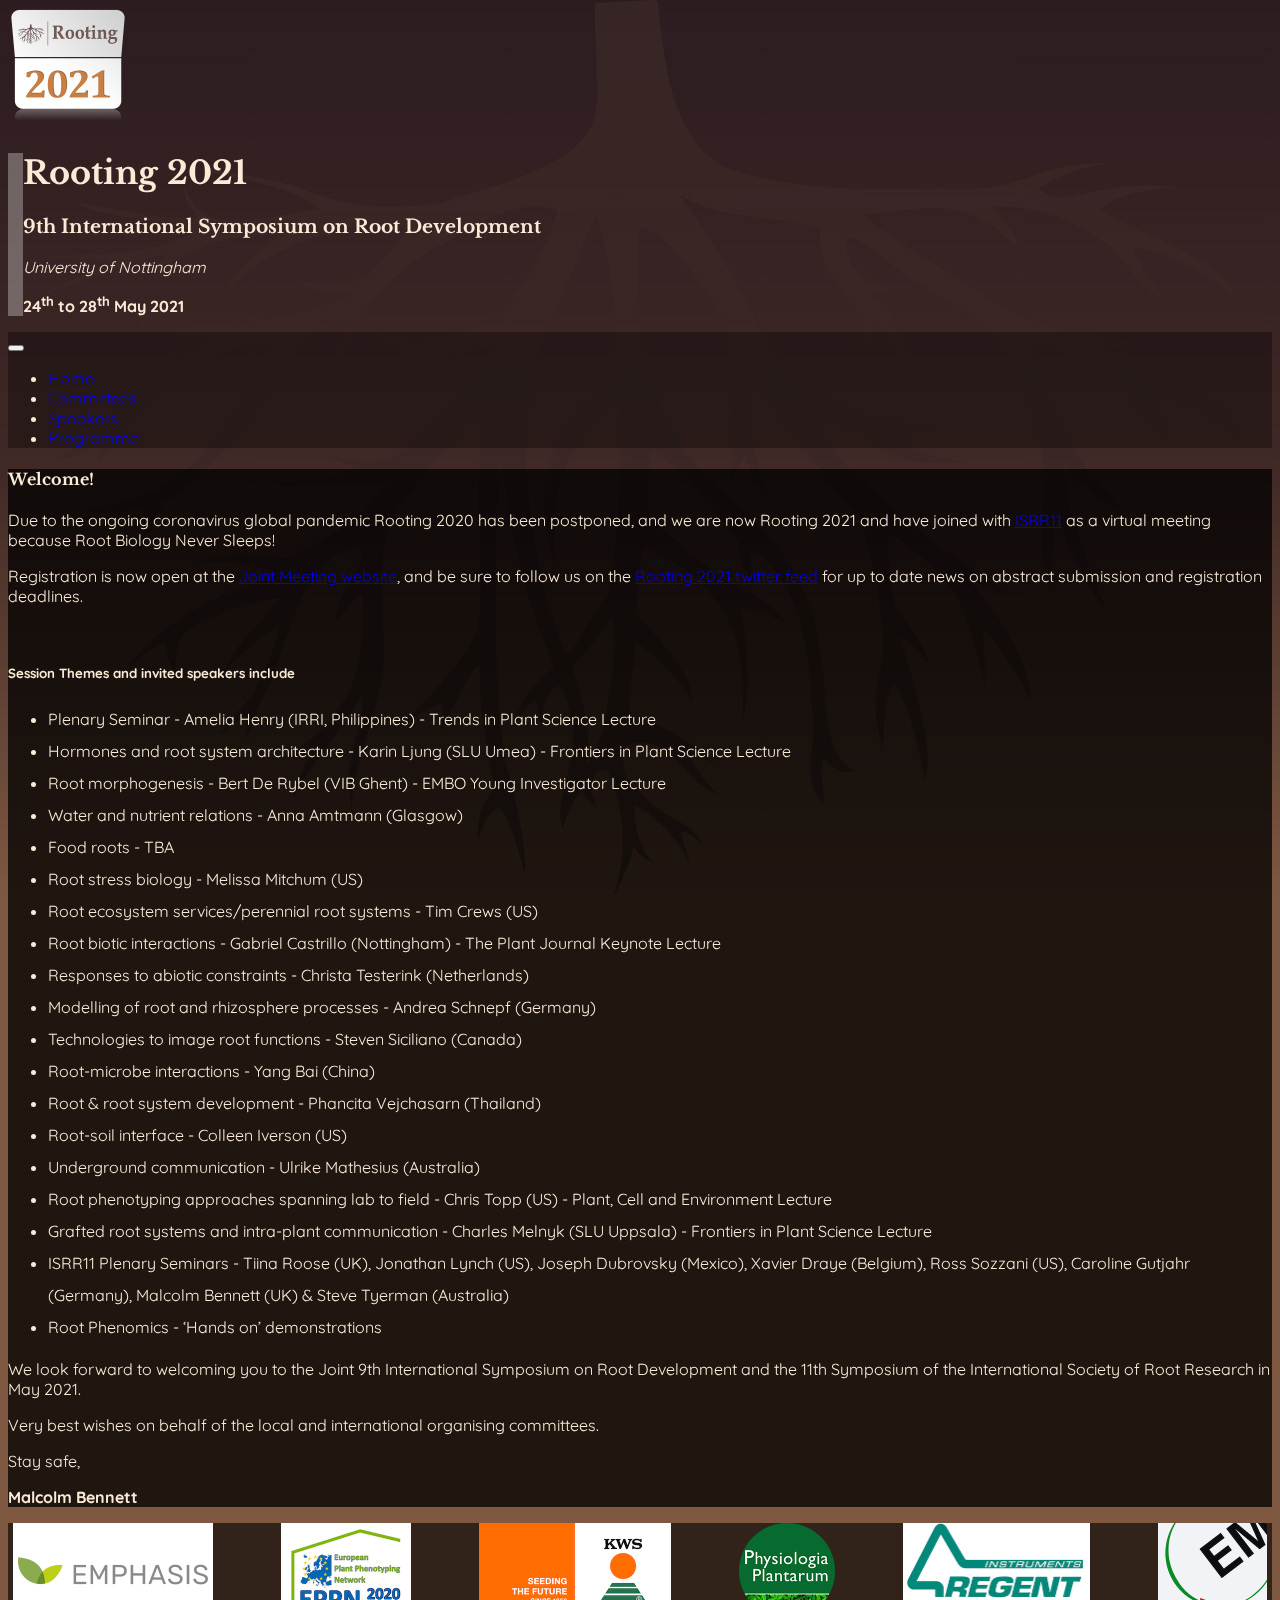
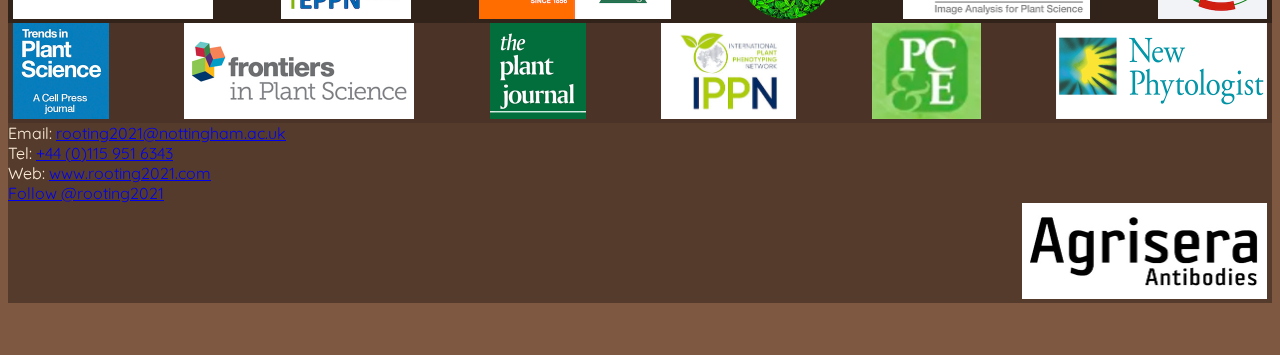
<file: index.html>
<!DOCTYPE html>
<html>
    <head>
        <title>Rooting 2021</title>
        <meta charset="utf-8">
        <meta name="viewport" content="width=device-width, initial-scale=1">
        <link rel="stylesheet" href="//cdn.jsdelivr.net/npm/bootstrap@4.6.0/dist/css/bootstrap.min.css" integrity="sha384-B0vP5xmATw1+K9KRQjQERJvTumQW0nPEzvF6L/Z6nronJ3oUOFUFpCjEUQouq2+l" crossorigin="anonymous">

        <link rel="apple-touch-icon" sizes="57x57" href="/apple-icon-57x57.png">
        <link rel="apple-touch-icon" sizes="60x60" href="/apple-icon-60x60.png">
        <link rel="apple-touch-icon" sizes="72x72" href="/apple-icon-72x72.png">
        <link rel="apple-touch-icon" sizes="76x76" href="/apple-icon-76x76.png">
        <link rel="apple-touch-icon" sizes="114x114" href="/apple-icon-114x114.png">
        <link rel="apple-touch-icon" sizes="120x120" href="/apple-icon-120x120.png">
        <link rel="apple-touch-icon" sizes="144x144" href="/apple-icon-144x144.png">
        <link rel="apple-touch-icon" sizes="152x152" href="/apple-icon-152x152.png">
        <link rel="apple-touch-icon" sizes="180x180" href="/apple-icon-180x180.png">
        <link rel="icon" type="image/png" sizes="192x192"  href="/android-icon-192x192.png">
        <link rel="icon" type="image/png" sizes="32x32" href="/favicon-32x32.png">
        <link rel="icon" type="image/png" sizes="96x96" href="/favicon-96x96.png">
        <link rel="icon" type="image/png" sizes="16x16" href="/favicon-16x16.png">
        <link rel="manifest" href="/manifest.json">
        <meta name="msapplication-TileColor" content="#ffffff">
        <meta name="msapplication-TileImage" content="/ms-icon-144x144.png">
        <meta name="theme-color" content="#fafafa">
        <meta http-equiv="X-UA-Compatible" content="IE=Edge">
        
        <!--        Fonts -->
        <link rel="preconnect" href="https://fonts.gstatic.com">
        <link href="https://fonts.googleapis.com/css2?family=Libre+Baskerville:wght@400;700&family=Quicksand:wght@300;400;500;600;700&display=swap" rel="stylesheet"> 
        <link type="text/css" href="style/style.css" rel="stylesheet">
        
        <style type="text/css">
        </style>
        <script type="text/javascript">
            function jump(jsonData,hash) {
                if(jsonData.hasOwnProperty(hash)) {
                    location = jsonData[hash];
                } else {
                    console.log('unknownhash'+hash);
                }
            }
            var hash = location.hash.substring(1);
            if (hash) {
                console.log(hash);                

                fetch('urls.json')
                  .then((response) => {
                    if (!response.ok) {
                      throw Error(response.statusText);
                    }
                    return response.json()
                  })
                  .then((data) => jump(data,hash))
                  .catch((error) => console.log(error))
            }
        </script>
    
    </head>
        
    <body>
        <img class="bgdImg" src="img/root-bgd.svg">
        
        <div class="container mt-3">
            <div class="jumbotron mb-n5" style="background-color: transparent;">
                <img class="float-right logoImg ml-3" src="img/root-logo.png">
                <div class="border-title pl-3 pt-3">
                    <h1 class="text-warning">Rooting 2021</h1>
                    <h3 class="mb-4">9th International Symposium on Root Development</h3>
                    <p class="lead"><em>University of Nottingham</em></p>
                    <p class="mt-n3"><strong>24<sup>th</sup> to 28<sup>th</sup> May 2021</strong></p>
                </div>
            </div>
            
             <div class="card">
                
                <div class="card-header bg-transparent-1">
                    <nav class="navbar navbar-expand-sm navbar-dark rounded">
                        
                        <button type="button" class="navbar-toggler" data-toggle="collapse" data-target="#navbarCollapse">
                            <span class="navbar-toggler-icon"></span>
                        </button>
                        
                        <div class="navbar-collapse collapse justify-content-center" id="navbarCollapse">
                            <ul class="navbar-nav">
                                <li class="nav-item">
                                    <a class="nav-link active" href="index.html">Home</a>
                                </li>
                                <li class="nav-item">
                                    <a class="nav-link" href="committees.html">Committees</a>
                                </li>
                                <li class="nav-item">
                                    <a class="nav-link" href="speakers.html">Speakers</a>
                                </li> 
                                <li class="nav-item">
                                    <a class="nav-link" href="programme.html">Programme</a>
                                </li>
                            </ul>
                        </div>
                        
                    </nav>
                </div>
            
                <div class="card-body bg-transparent-2">
                
                    <h4 class="mb-4">Welcome!</h4>
                    <div class="ml-3">
                        <p>Due to the ongoing coronavirus global pandemic Rooting 2020 has been postponed, and we are now Rooting 2021 and have joined with <a href="https://cvent.me/gReadZ">ISRR11</a> as a virtual meeting because Root Biology Never Sleeps!</p>
                        <p>Registration is now open at the <a href="https://cvent.me/gReadZ">Joint Meeting website</a>, and be sure to follow us on the <a href="https://twitter.com/rooting2021">Rooting 2021 twitter feed</a> for up to date news on abstract submission and registration deadlines.</p>
                        <br>
                        
                        <h5 class="font-weight-bold text-warning">Session Themes and invited speakers include</h5>
                        
                        <ul class="text-warning frontSpeakerList">
                            <li>Plenary Seminar - Amelia Henry (IRRI, Philippines) - Trends in Plant Science Lecture</li>
                            <li>Hormones and root system architecture - Karin Ljung (SLU Umea) - Frontiers in Plant Science Lecture</li>
                            <li>Root morphogenesis - Bert De Rybel (VIB Ghent) - EMBO Young Investigator Lecture</li>
                            <li>Water and nutrient relations - Anna Amtmann (Glasgow)</li>
                            <li>Food roots - TBA</li>
                            <li>Root stress biology	- Melissa Mitchum (US)</li>
                            <li>Root ecosystem services/perennial root systems - Tim Crews (US)</li>
                            <li>Root biotic interactions - Gabriel Castrillo (Nottingham) - The Plant Journal Keynote Lecture</li>
                            <li>Responses to abiotic constraints - Christa Testerink (Netherlands)</li>
                            <li>Modelling of root and rhizosphere processes - Andrea Schnepf (Germany)</li>
                            <li>Technologies to image root functions - Steven Siciliano (Canada)</li>
                            <li>Root-microbe interactions - Yang Bai (China)</li>
                            <li>Root & root system development - Phancita Vejchasarn (Thailand)</li>
                            <li>Root-soil interface - Colleen Iverson (US)</li>
                            <li>Underground communication - Ulrike Mathesius (Australia)</li>
                            <li>Root phenotyping approaches spanning lab to field - Chris Topp (US) - Plant, Cell and Environment Lecture</li>
                            <li>Grafted root systems and intra-plant communication - Charles Melnyk (SLU Uppsala) - Frontiers in Plant Science Lecture</li>
                            <li>ISRR11 Plenary Seminars - Tiina Roose (UK), Jonathan Lynch (US), Joseph Dubrovsky (Mexico), Xavier Draye (Belgium), Ross Sozzani (US), Caroline Gutjahr (Germany), Malcolm Bennett (UK) & Steve Tyerman (Australia)</li>
                            <li>Root Phenomics  - ‘Hands on’ demonstrations</li>
                        </ul>

                        <p>We look forward to welcoming you to the Joint 9th International Symposium on Root Development and the 11th Symposium of the International Society of Root Research in May 2021.</p>

                        <p>Very best wishes on behalf of the local and international organising committees.</p>
                        <p>Stay safe,</p>

                        <p><strong>Malcolm Bennett</strong></p>
                    </div>    
                </div>
            
                <div class="card-footer pl-5 small bg-transparent-1_75 container">
                    <div class="row justify-content-center">
                        <div class="col-sm logos">
                            <a href="https://emphasis.plant-phenotyping.eu/"><img height="96px" src="img/EMPHASIS_Logo_192.png" /></a>
                            <a href="https://eppn2020.plant-phenotyping.eu/"><img height="96px" src="img/EPPN2020_logo.png" /></a>
                            <a href="https://www.kws.com/gb/en/"><img height="96px" src="img/KWS_Logo_Slogan_UK_RGB.jpg" /></a>
                            <a href="https://onlinelibrary.wiley.com/journal/13993054"><img height="96px" src="img/PPL_192.png" /></a>
                            <a href="https://www.regentinstruments.com/"><img height="96px" src="img/LogoREGENT2020IntWh.png" /></a>
                            <a href="https://www.embo.org/funding-awards/young-investigators/"><img height="96px" src="img/embo_logo.png" /></a>
                        </div>
                    </div>
                </div>
                <div class="card-footer pl-5 small bg-transparent-1_5 container">
                    <div class="row justify-content-center">
                        <div class="col-sm logos">
                            <a href="https://www.cell.com/trends/plant-science/home"><img height="96px" src="img/TIPS_192.jpg" /></a>
                            <a href="https://www.frontiersin.org/journals/plant-science"><img height="96px" src="img/frontiers.png" /></a>
                            <a href="https://onlinelibrary.wiley.com/journal/1365313x"><img height="96px" src="img/TPJ_192.png" /></a>
                            <a href="https://www.plant-phenotyping.org/"><img height="96px" src="img/FA_IPPN_Logo_RGB_DinA4_SZ01.jpg" /></a>
                            <a href="https://onlinelibrary.wiley.com/journal/13653040"><img height="96px" src="img/pce.jpg" /></a>
                            <a href="https://nph.onlinelibrary.wiley.com/journal/14698137"><img height="96px" src="img/New-Phytologist_192.png" /></a>
                        </div>
                    </div>
                </div>
                <div class="card-footer pl-5 small bg-transparent-1 container">
                    <div class="row">
                        <div class="col-sm">
                            Email: <a href="mailto:rooting2021@nottingham.ac.uk?subject=Rooting%202021%20enquiries" class="text-white">rooting2021@nottingham.ac.uk</a><br>
                            Tel: <a href="tel:+441159516343" class="text-white">+44 (0)115 951 6343</a><br>
                            Web: <a href="https://www.rooting2021.com" class="text-white">www.rooting2021.com</a><br>
                            <a href="https://twitter.com/rooting2021" class="twitter-follow-button" data-size="large" data-dnt="true" data-show-count="false">Follow @rooting2021</a>
                        </div>
                        <div class="col-sm logos logos-bottom">
                            <a href="https://www.agrisera.com/en/artiklar/plantalgal-cell-biology/index.html"><img height="96px" src="img/Agrisera_192.jpg" /></a>
                        </div>
                    </div>
                 </div>
            </div>
                        
            <p>&nbsp;</p>
            
        </div>

        <script src="//code.jquery.com/jquery-3.5.1.slim.min.js" integrity="sha384-DfXdz2htPH0lsSSs5nCTpuj/zy4C+OGpamoFVy38MVBnE+IbbVYUew+OrCXaRkfj" crossorigin="anonymous"></script>
        <script src="//cdn.jsdelivr.net/npm/bootstrap@4.6.0/dist/js/bootstrap.bundle.min.js" integrity="sha384-Piv4xVNRyMGpqkS2by6br4gNJ7DXjqk09RmUpJ8jgGtD7zP9yug3goQfGII0yAns" crossorigin="anonymous"></script>        
        <script async src="//platform.twitter.com/widgets.js" charset="utf-8"></script>

        <script>
        </script>
    </body>
</html>
</file>
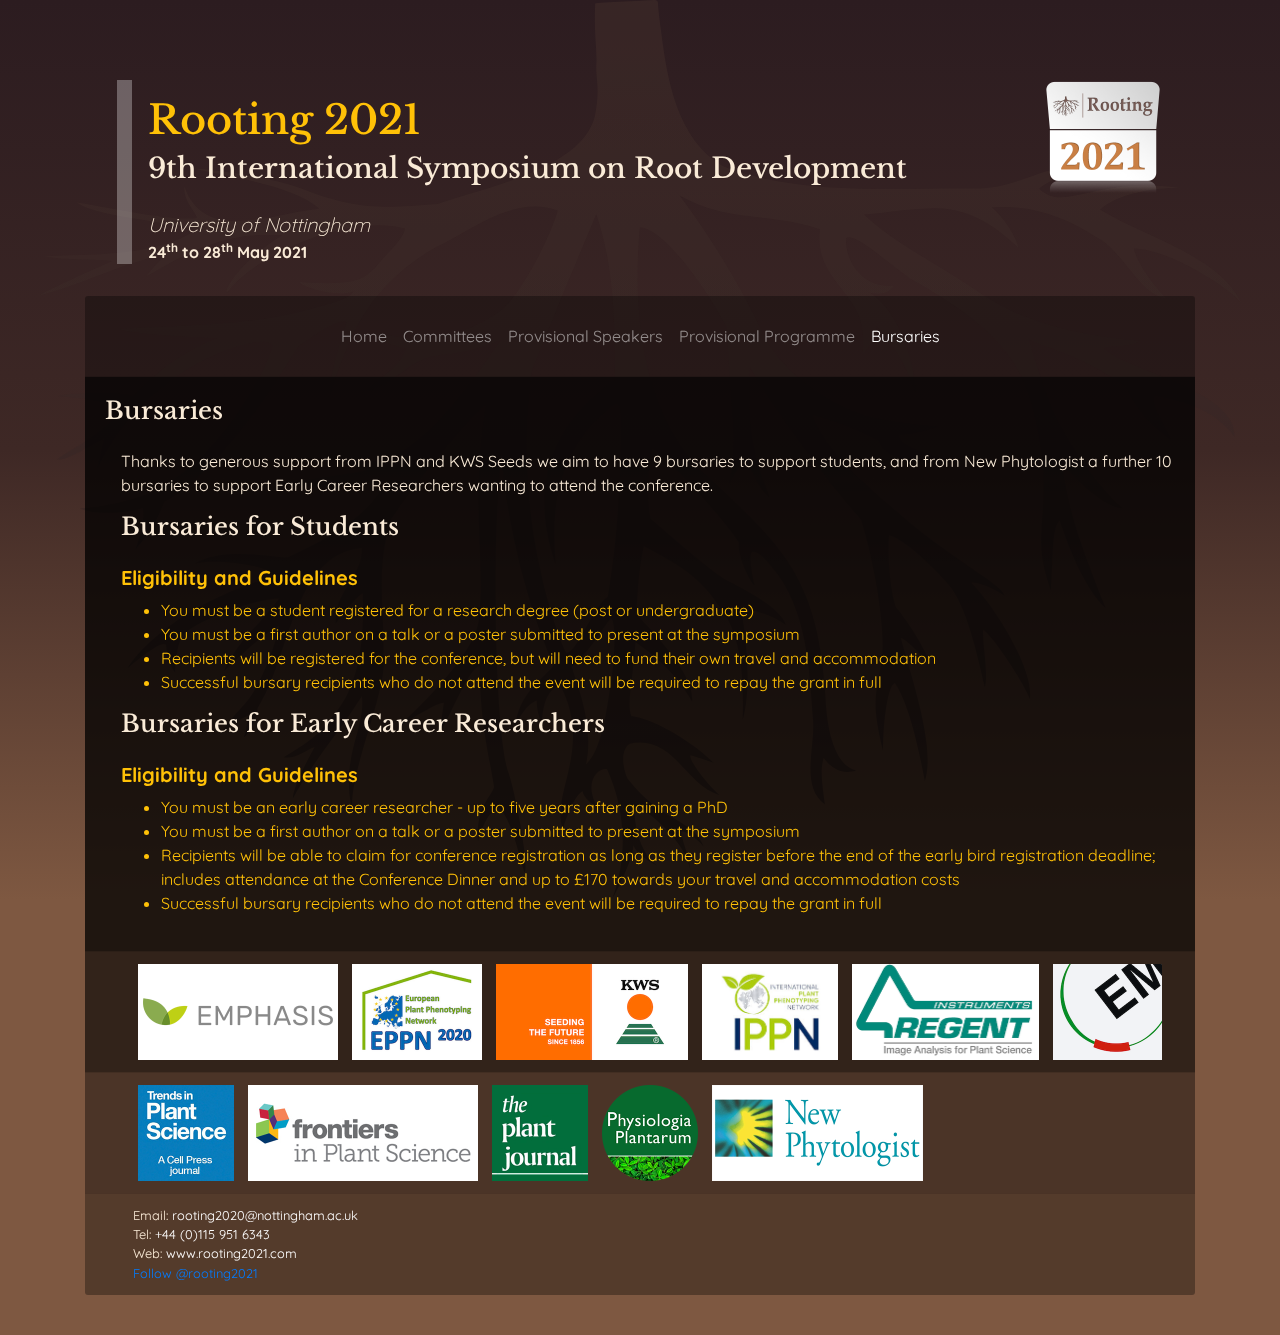
<file: bursaries.html>
<!DOCTYPE html>
<html>
    <head>
        <title>Rooting 2021</title>
        <meta charset="utf-8">
        <meta name="viewport" content="width=device-width, initial-scale=1">
        <link rel="stylesheet" href="https://maxcdn.bootstrapcdn.com/bootstrap/4.3.1/css/bootstrap.min.css">
        <script src="https://ajax.googleapis.com/ajax/libs/jquery/3.3.1/jquery.min.js"></script>
        <script src="https://cdnjs.cloudflare.com/ajax/libs/popper.js/1.14.7/umd/popper.min.js"></script>
        <script src="https://maxcdn.bootstrapcdn.com/bootstrap/4.3.1/js/bootstrap.min.js"></script>
        <script async src="https://platform.twitter.com/widgets.js" charset="utf-8"></script>

        <link rel="apple-touch-icon" sizes="57x57" href="/apple-icon-57x57.png">
        <link rel="apple-touch-icon" sizes="60x60" href="/apple-icon-60x60.png">
        <link rel="apple-touch-icon" sizes="72x72" href="/apple-icon-72x72.png">
        <link rel="apple-touch-icon" sizes="76x76" href="/apple-icon-76x76.png">
        <link rel="apple-touch-icon" sizes="114x114" href="/apple-icon-114x114.png">
        <link rel="apple-touch-icon" sizes="120x120" href="/apple-icon-120x120.png">
        <link rel="apple-touch-icon" sizes="144x144" href="/apple-icon-144x144.png">
        <link rel="apple-touch-icon" sizes="152x152" href="/apple-icon-152x152.png">
        <link rel="apple-touch-icon" sizes="180x180" href="/apple-icon-180x180.png">
        <link rel="icon" type="image/png" sizes="192x192"  href="/android-icon-192x192.png">
        <link rel="icon" type="image/png" sizes="32x32" href="/favicon-32x32.png">
        <link rel="icon" type="image/png" sizes="96x96" href="/favicon-96x96.png">
        <link rel="icon" type="image/png" sizes="16x16" href="/favicon-16x16.png">
        <link rel="manifest" href="/manifest.json">
        <meta name="msapplication-TileColor" content="#ffffff">
        <meta name="msapplication-TileImage" content="/ms-icon-144x144.png">
        <meta name="theme-color" content="#fafafa">
        <meta http-equiv="X-UA-Compatible" content="IE=Edge">
        
        <!--        Fonts -->
        <link href="https://fonts.googleapis.com/css?family=Quicksand|Libre+Baskerville&display=swap" rel="stylesheet">
        <link type="text/css" href="style/style.css" rel="stylesheet">
        
        <style type="text/css">
        </style>
    
    </head>
        
    <body>
        <img class="bgdImg" src="img/root-bgd.svg">
        
        <div class="container mt-3">
            <div class="jumbotron mb-n5" style="background-color: transparent;">
                <img class="float-right logoImg ml-3" src="img/root-logo.png">
                <div class="border-title pl-3 pt-3">
                    <h1 class="text-warning">Rooting 2021</h1>
                    <h3 class="mb-4">9th International Symposium on Root Development</h3>
                    <p class="lead"><em>University of Nottingham</em></p>
                    <p class="mt-n3"><strong>24<sup>th</sup> to 28<sup>th</sup> May 2021</strong></p>
                </div>
            </div>
            
            
            <div class="card">
                <div class="card-header bg-transparent-1">
                    <nav class="navbar navbar-expand-sm navbar-dark rounded">
                        
                        <button type="button" class="navbar-toggler" data-toggle="collapse" data-target="#navbarCollapse">
                            <span class="navbar-toggler-icon"></span>
                        </button>
                        
                        <div class="navbar-collapse collapse justify-content-center" id="navbarCollapse">
                            <ul class="navbar-nav">
                                <li class="nav-item">
                                    <a class="nav-link" href="index.html">Home</a>
                                </li>
                                <li class="nav-item">
                                    <a class="nav-link" href="committees.html">Committees</a>
                                </li>
                                <li class="nav-item">
                                    <a class="nav-link" href="speakers.html">Provisional Speakers</a>
                                </li> 
                                <li class="nav-item">
                                    <a class="nav-link" href="programme.html">Provisional Programme</a>
                                </li>
                                <li class="nav-item">
                                    <a class="nav-link active" href="bursaries.html">Bursaries</a>
                                </li>
                            </ul>
                        </div>
                        
                    </nav>
                </div>
            
                <div class="card-body bg-transparent-2">
                
                    <h4 class="mb-4">Bursaries</h4>
                    <div class="ml-3">
                        <p>Thanks to generous support from IPPN and KWS Seeds we aim to have 9 bursaries to support students, and from New Phytologist a further 10 bursaries to support Early Career Researchers wanting to attend the conference.</p>
                        <h4 class="mb-4">Bursaries for Students</h4>
                        <h5 class="font-weight-bold text-warning">Eligibility and Guidelines</h5>
                        <ul class="text-warning">
                            <li>You must be a student registered for a research degree (post or undergraduate)</li>
                            <li>You must be a first author on a talk or a poster submitted to present at the symposium</li>
                            <li>Recipients will be registered for the conference, but will need to fund their own travel and accommodation</li>
                            <li>Successful bursary recipients who do not attend the event will be required to repay the grant in full</li>
                        </ul>
                        <h4 class="mb-4">Bursaries for Early Career Researchers</h4>
                        <h5 class="font-weight-bold text-warning">Eligibility and Guidelines</h5>
                        <ul class="text-warning">
                            <li>You must be an early career researcher  - up to five years after gaining a PhD</li>
                            <li>You must be a first author on a talk or a poster submitted to present at the symposium</li>
                            <li>Recipients will be able to claim for conference registration as long as they register before the end of the early bird registration deadline; includes attendance at the Conference Dinner and up to £170 towards your travel and accommodation costs</li>
                            <li>Successful bursary recipients who do not attend the event will be required to repay the grant in full</li>
                        </ul>                      
                    </div>
                </div>
            
                <div class="card-footer pl-5 small bg-transparent-1_75 container">
                    <div class="row justify-content-center">
                        <div class="col-sm">
                            <a href="https://emphasis.plant-phenotyping.eu/"><img height="96px" src="img/EMPHASIS_Logo_192.png" /></a>
                            <a href="https://eppn2020.plant-phenotyping.eu/"><img height="96px" src="img/EPPN2020_logo.png" /></a>
                            <a href="https://www.kws.com/gb/en/"><img height="96px" src="img/KWS_Logo_Slogan_UK_RGB.jpg" /></a>
                            <a href="https://www.plant-phenotyping.org/"><img height="96px" src="img/FA_IPPN_Logo_RGB_DinA4_SZ01.jpg" /></a>
                            <a href="https://www.regentinstruments.com/"><img height="96px" src="img/LogoREGENT2020IntWh.png" /></a>
                            <a href="https://www.embo.org/funding-awards/young-investigators/"><img height="96px" src="img/embo_logo.png" /></a>
                        </div>
                    </div>
                </div>            
                <div class="card-footer pl-5 small bg-transparent-1_5 container">
                    <div class="row justify-content-center">
                        <div class="col-sm">
                            <a href="https://www.cell.com/trends/plant-science/home"><img height="96px" src="img/TIPS_192.jpg" /></a>
                            <a href="https://www.frontiersin.org/journals/plant-science"><img height="96px" src="img/frontiers.png" /></a>
                            <a href="https://onlinelibrary.wiley.com/journal/1365313x"><img height="96px" src="img/TPJ_192.png" /></a>
                            <a href="https://onlinelibrary.wiley.com/journal/13993054"><img height="96px" src="img/PPL_192.png" /></a>
                            <a href="https://nph.onlinelibrary.wiley.com/journal/14698137"><img height="96px" src="img/New-Phytologist_192.png" /></a>
                        </div>
                    </div>
                </div>   
                <div class="card-footer pl-5 small bg-transparent-1 container">
                    <div class="row">
                        <div class="col-sm">
                            Email: <a href="mailto:rooting2020@nottingham.ac.uk?subject=Rooting%202020%20enquiries" class="text-white">rooting2020@nottingham.ac.uk</a><br>
                            Tel: <a href="tel:+441159516343" class="text-white">+44 (0)115 951 6343</a><br>
                            Web: <a href="https://www.rooting2021.com" class="text-white">www.rooting2021.com</a><br>
                            <a href="https://twitter.com/rooting2021" class="twitter-follow-button" data-size="large" data-dnt="true" data-show-count="false">Follow @rooting2021</a>
                        </div>
                    </div>
                 </div>
            </div>
            
            <p>&nbsp;</p>
            
        </div>
        
        <script>
        </script>
    </body>
</html>
</file>
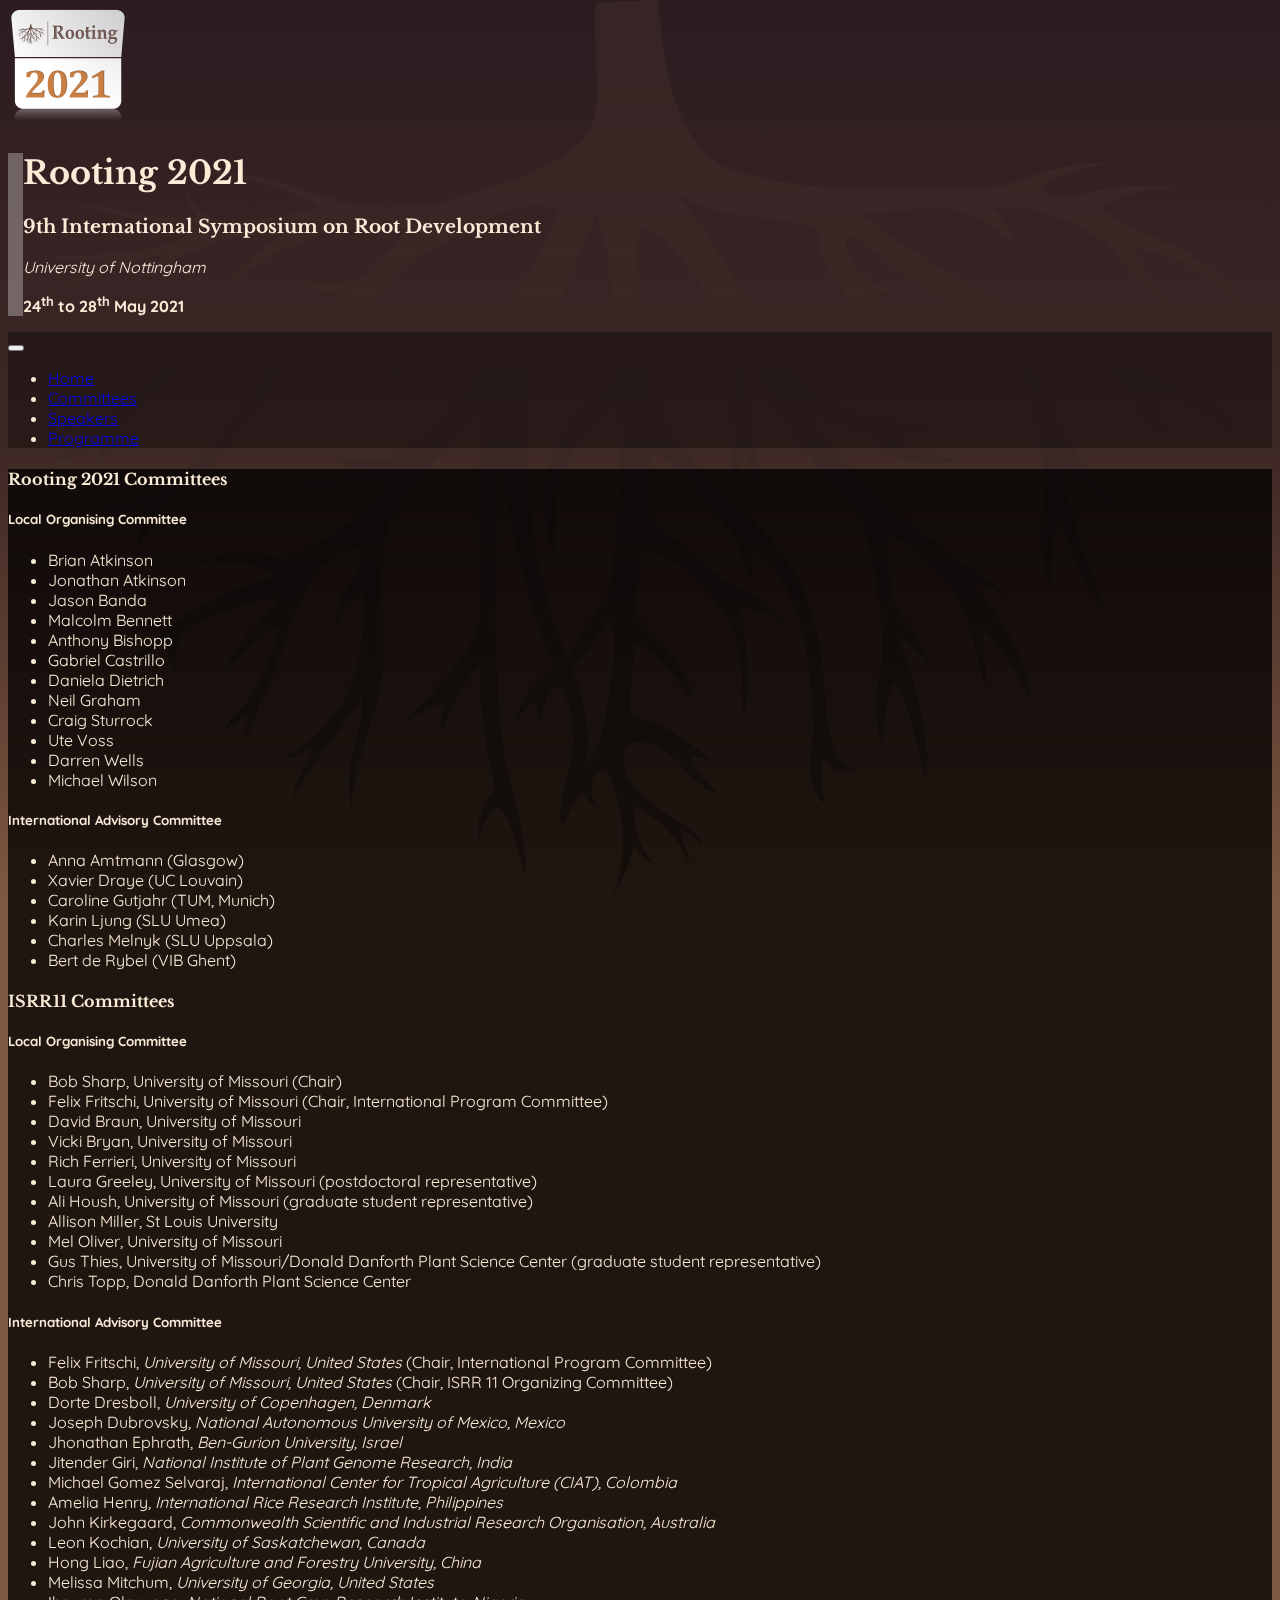
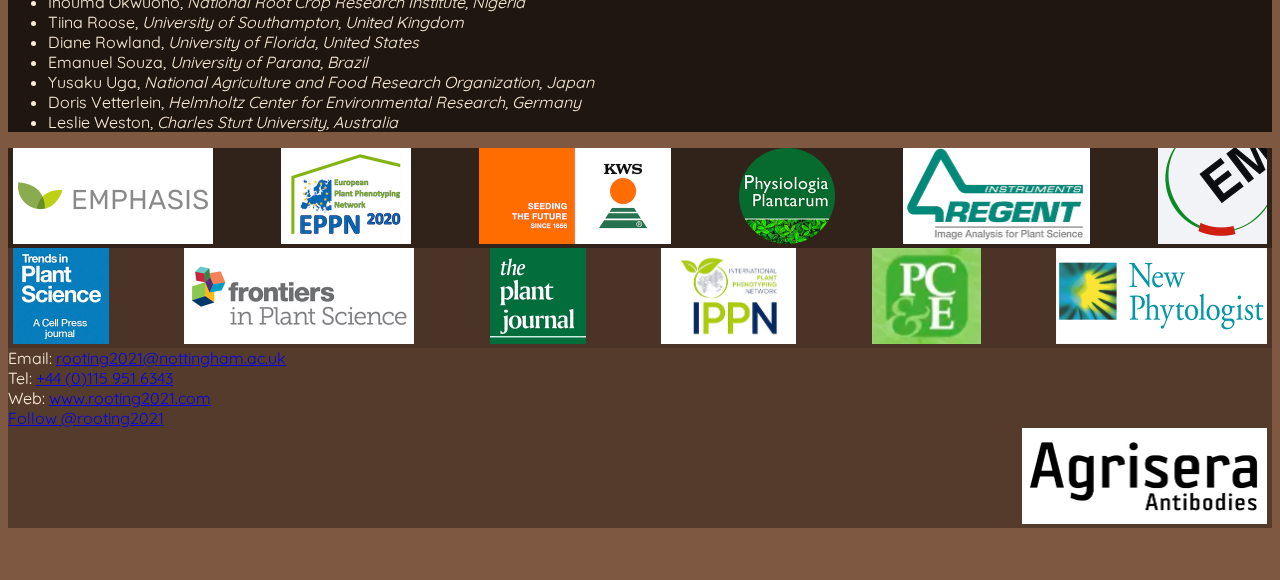
<file: committees.html>
<!DOCTYPE html>
<html>
    <head>
        <title>Rooting 2021</title>
        <meta charset="utf-8">
        <meta name="viewport" content="width=device-width, initial-scale=1">
        <link rel="stylesheet" href="//cdn.jsdelivr.net/npm/bootstrap@4.6.0/dist/css/bootstrap.min.css" integrity="sha384-B0vP5xmATw1+K9KRQjQERJvTumQW0nPEzvF6L/Z6nronJ3oUOFUFpCjEUQouq2+l" crossorigin="anonymous">

        <link rel="apple-touch-icon" sizes="57x57" href="/apple-icon-57x57.png">
        <link rel="apple-touch-icon" sizes="60x60" href="/apple-icon-60x60.png">
        <link rel="apple-touch-icon" sizes="72x72" href="/apple-icon-72x72.png">
        <link rel="apple-touch-icon" sizes="76x76" href="/apple-icon-76x76.png">
        <link rel="apple-touch-icon" sizes="114x114" href="/apple-icon-114x114.png">
        <link rel="apple-touch-icon" sizes="120x120" href="/apple-icon-120x120.png">
        <link rel="apple-touch-icon" sizes="144x144" href="/apple-icon-144x144.png">
        <link rel="apple-touch-icon" sizes="152x152" href="/apple-icon-152x152.png">
        <link rel="apple-touch-icon" sizes="180x180" href="/apple-icon-180x180.png">
        <link rel="icon" type="image/png" sizes="192x192"  href="/android-icon-192x192.png">
        <link rel="icon" type="image/png" sizes="32x32" href="/favicon-32x32.png">
        <link rel="icon" type="image/png" sizes="96x96" href="/favicon-96x96.png">
        <link rel="icon" type="image/png" sizes="16x16" href="/favicon-16x16.png">
        <link rel="manifest" href="/manifest.json">
        <meta name="msapplication-TileColor" content="#ffffff">
        <meta name="msapplication-TileImage" content="/ms-icon-144x144.png">
        <meta name="theme-color" content="#fafafa">
        <meta http-equiv="X-UA-Compatible" content="IE=Edge">
        
        <!--        Fonts -->
        <link rel="preconnect" href="https://fonts.gstatic.com">
        <link href="https://fonts.googleapis.com/css2?family=Libre+Baskerville:wght@400;700&family=Quicksand:wght@300;400;500;600;700&display=swap" rel="stylesheet"> 
        <link type="text/css" href="style/style.css" rel="stylesheet">
        
        <style type="text/css">
        </style>
    
    </head>
        
    <body>
        <img class="bgdImg" src="img/root-bgd.svg">
        
        <div class="container mt-3">
            <div class="jumbotron mb-n5" style="background-color: transparent;">
                <img class="float-right logoImg ml-3" src="img/root-logo.png">
                <div class="border-title pl-3 pt-3">
                    <h1 class="text-warning">Rooting 2021</h1>
                    <h3 class="mb-4">9th International Symposium on Root Development</h3>
                    <p class="lead"><em>University of Nottingham</em></p>
                    <p class="mt-n3"><strong>24<sup>th</sup> to 28<sup>th</sup> May 2021</strong></p>
                </div>
            </div>
            
            
             <div class="card">
                
                <div class="card-header bg-transparent-1">
                    <nav class="navbar navbar-expand-sm navbar-dark rounded">
                        
                        <button type="button" class="navbar-toggler" data-toggle="collapse" data-target="#navbarCollapse">
                            <span class="navbar-toggler-icon"></span>
                        </button>
                        
                        <div class="navbar-collapse collapse justify-content-center" id="navbarCollapse">
                            <ul class="navbar-nav">
                                <li class="nav-item">
                                    <a class="nav-link" href="index.html">Home</a>
                                </li>
                                <li class="nav-item">
                                    <a class="nav-link active" href="committees.html">Committees</a>
                                </li>
                                <li class="nav-item">
                                    <a class="nav-link" href="speakers.html">Speakers</a>
                                </li> 
                                <li class="nav-item">
                                    <a class="nav-link" href="programme.html">Programme</a>
                                </li>
                            </ul>
                        </div>
                        
                    </nav>
                </div>
            
                <div class="card-body bg-transparent-2">
                
                    <h4 class="mb-4">Rooting 2021 Committees</h4>
                    <div class="ml-3">
                        
                        <h5>Local Organising Committee</h5>                        
                        <ul>
                            <li>Brian Atkinson</li>
                            <li>Jonathan Atkinson</li>
                            <li>Jason Banda</li>
                            <li>Malcolm Bennett</li>
                            <li>Anthony Bishopp</li>
                            <li>Gabriel Castrillo</li>
                            <li>Daniela Dietrich</li>
                            <li>Neil Graham</li>
                            <li>Craig Sturrock</li>
                            <li>Ute Voss</li>
                            <li>Darren Wells</li>
                            <li>Michael Wilson</li>
                        </ul>
                        
                        <h5>International Advisory Committee</h5>
                        <ul>
                            <li>Anna Amtmann (Glasgow)</li>
                            <li>Xavier Draye (UC Louvain)</li>
                            <li>Caroline Gutjahr (TUM, Munich)</li>
                            <li>Karin Ljung (SLU Umea)</li>
                            <li>Charles Melnyk (SLU Uppsala)</li>
                            <li>Bert de Rybel (VIB Ghent)</li>
                        </ul>
                    </div>
                    <h4 class="mb-4">ISRR11 Committees</h4>
                    <div class="ml-3">
                        
                        <h5>Local Organising Committee</h5>                        
                    <ul><li>Bob Sharp, University of Missouri (Chair)</li><li>Felix Fritschi, University of Missouri (Chair, International Program Committee)</li><li>David Braun, University of Missouri</li><li>Vicki Bryan, University of Missouri</li><li>Rich Ferrieri, University of Missouri</li><li>Laura Greeley, University of Missouri (postdoctoral representative)</li><li>Ali Housh, University of Missouri (graduate student representative)</li><li>Allison Miller, St Louis University</li><li>Mel Oliver, University of Missouri</li><li>Gus Thies, University of Missouri/Donald Danforth Plant Science Center (graduate student representative)</li><li>Chris Topp, Donald Danforth Plant Science Center</li></ul>

                        
                        <h5>International Advisory Committee</h5>
                        <ul>
                        <li>Felix Fritschi, <em>University of Missouri, United States</em> (Chair, International Program Committee)</li>
                        <li>Bob Sharp, <em>University of Missouri, United States</em> (Chair, ISRR 11 Organizing Committee)</li>
                        <li>Dorte Dresboll, <em>University of Copenhagen, Denmark</em></li>
                        <li>Joseph Dubrovsky, <em>National Autonomous University of Mexico, Mexico</em></li>
                        <li>Jhonathan Ephrath, <em>Ben-Gurion University, Israel</em></li>
                        <li>Jitender Giri, <em>National Institute of Plant Genome Research, India</em></li>
                        <li>Michael Gomez Selvaraj, <em>International Center for Tropical Agriculture (CIAT), Colombia</em></li>
                        <li>Amelia Henry, <em>International Rice Research Institute, Philippines</em></li>
                        <li>John Kirkegaard, <em>Commonwealth Scientific and Industrial Research Organisation, Australia</em></li>
                        <li>Leon Kochian, <em>University of Saskatchewan, Canada</em></li>
                        <li>Hong Liao, <em>Fujian Agriculture and Forestry University, China</em></li>
                        <li>Melissa Mitchum, <em>University of Georgia, United States</em></li>
                        <li>Ihouma Okwuono, <em>National Root Crop Research Institute, Nigeria</em></li>
                        <li>Tiina Roose, <em>University of Southampton, United Kingdom</em></li>
                        <li>Diane Rowland, <em>University of Florida, United States</em></li>
                        <li>Emanuel Souza, <em>University of Parana, Brazil</em></li>
                        <li>Yusaku Uga, <em>National Agriculture and Food Research Organization, Japan</em></li>
                        <li>Doris Vetterlein, <em>Helmholtz Center for Environmental Research, Germany</em></li>
                        <li>Leslie Weston, <em>Charles Sturt University, Australia</em></li>
                        </ul>
                    </div>

                </div>
            
                <div class="card-footer pl-5 small bg-transparent-1_75 container">
                    <div class="row justify-content-center">
                        <div class="col-sm logos">
                            <a href="https://emphasis.plant-phenotyping.eu/"><img height="96px" src="img/EMPHASIS_Logo_192.png" /></a>
                            <a href="https://eppn2020.plant-phenotyping.eu/"><img height="96px" src="img/EPPN2020_logo.png" /></a>
                            <a href="https://www.kws.com/gb/en/"><img height="96px" src="img/KWS_Logo_Slogan_UK_RGB.jpg" /></a>
                            <a href="https://onlinelibrary.wiley.com/journal/13993054"><img height="96px" src="img/PPL_192.png" /></a>
                            <a href="https://www.regentinstruments.com/"><img height="96px" src="img/LogoREGENT2020IntWh.png" /></a>
                            <a href="https://www.embo.org/funding-awards/young-investigators/"><img height="96px" src="img/embo_logo.png" /></a>
                        </div>
                    </div>
                </div>
                <div class="card-footer pl-5 small bg-transparent-1_5 container">
                    <div class="row justify-content-center">
                        <div class="col-sm logos">
                            <a href="https://www.cell.com/trends/plant-science/home"><img height="96px" src="img/TIPS_192.jpg" /></a>
                            <a href="https://www.frontiersin.org/journals/plant-science"><img height="96px" src="img/frontiers.png" /></a>
                            <a href="https://onlinelibrary.wiley.com/journal/1365313x"><img height="96px" src="img/TPJ_192.png" /></a>
                            <a href="https://www.plant-phenotyping.org/"><img height="96px" src="img/FA_IPPN_Logo_RGB_DinA4_SZ01.jpg" /></a>
                            <a href="https://onlinelibrary.wiley.com/journal/13653040"><img height="96px" src="img/pce.jpg" /></a>
                            <a href="https://nph.onlinelibrary.wiley.com/journal/14698137"><img height="96px" src="img/New-Phytologist_192.png" /></a>
                        </div>
                    </div>
                </div>
                <div class="card-footer pl-5 small bg-transparent-1 container">
                    <div class="row">
                        <div class="col-sm">
                            Email: <a href="mailto:rooting2021@nottingham.ac.uk?subject=Rooting%202021%20enquiries" class="text-white">rooting2021@nottingham.ac.uk</a><br>
                            Tel: <a href="tel:+441159516343" class="text-white">+44 (0)115 951 6343</a><br>
                            Web: <a href="https://www.rooting2021.com" class="text-white">www.rooting2021.com</a><br>
                            <a href="https://twitter.com/rooting2021" class="twitter-follow-button" data-size="large" data-dnt="true" data-show-count="false">Follow @rooting2021</a>
                        </div>
                        <div class="col-sm logos logos-bottom">
                            <a href="https://www.agrisera.com/en/artiklar/plantalgal-cell-biology/index.html"><img height="96px" src="img/Agrisera_192.jpg" /></a>
                        </div>
                    </div>
                 </div>
            </div>
            
            <p>&nbsp;</p>
            
        </div>
        
        <script src="//code.jquery.com/jquery-3.5.1.slim.min.js" integrity="sha384-DfXdz2htPH0lsSSs5nCTpuj/zy4C+OGpamoFVy38MVBnE+IbbVYUew+OrCXaRkfj" crossorigin="anonymous"></script>
        <script src="//cdn.jsdelivr.net/npm/bootstrap@4.6.0/dist/js/bootstrap.bundle.min.js" integrity="sha384-Piv4xVNRyMGpqkS2by6br4gNJ7DXjqk09RmUpJ8jgGtD7zP9yug3goQfGII0yAns" crossorigin="anonymous"></script>        
        <script async src="//platform.twitter.com/widgets.js" charset="utf-8"></script>

        <script>
        </script>
    </body>
</html>
</file>
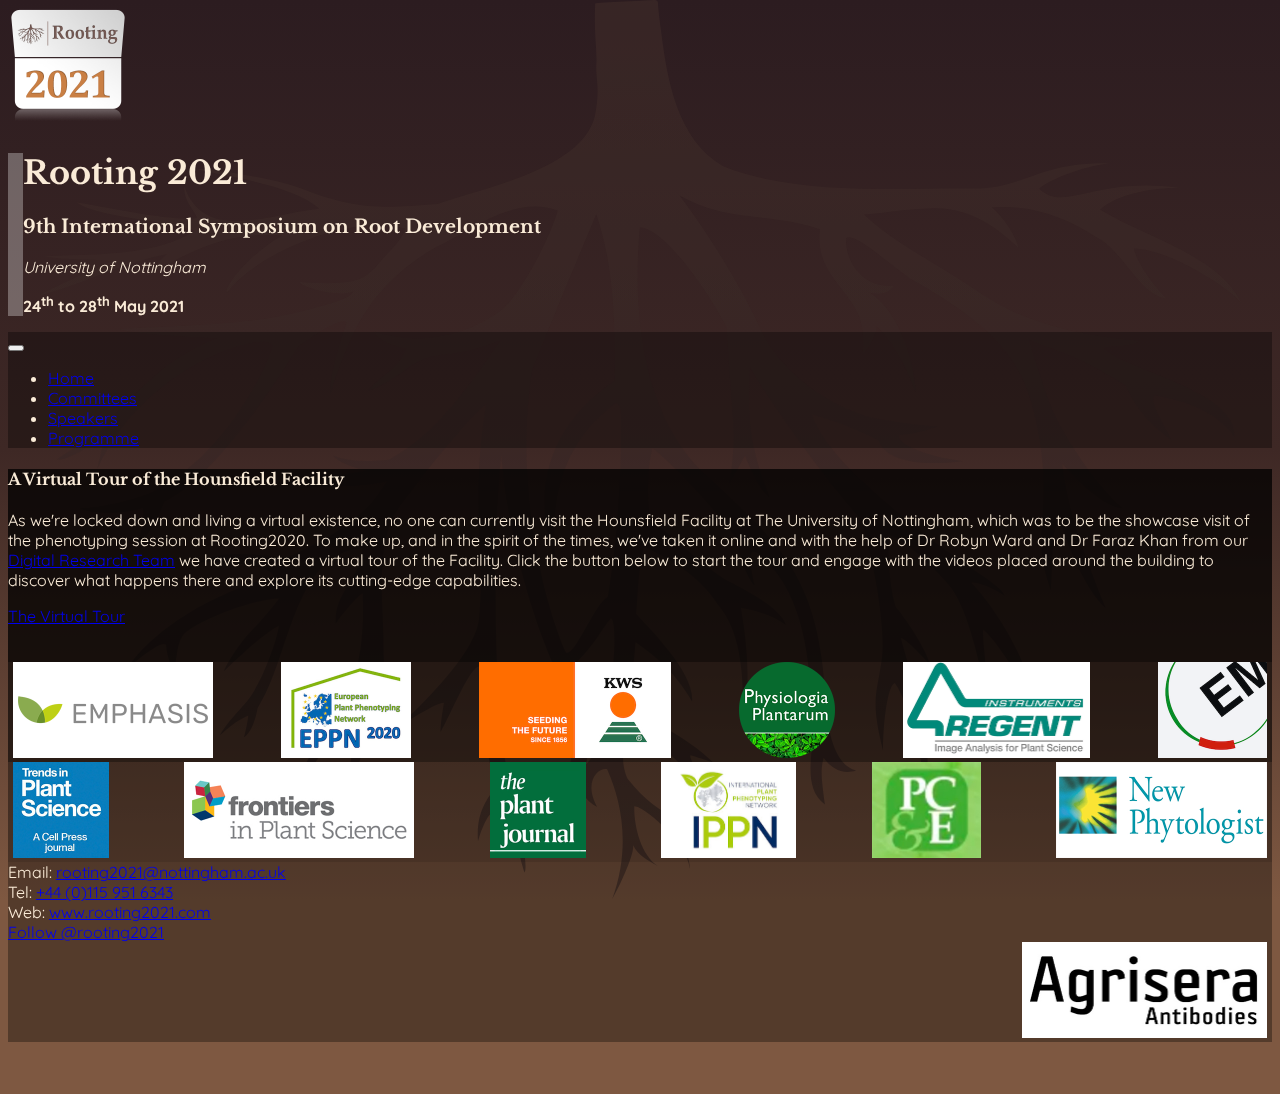
<file: hounsfield_tour.html>
<!DOCTYPE html>
<html>
    <head>
        <title>Rooting 2021</title>
        <meta charset="utf-8">
        <meta name="viewport" content="width=device-width, initial-scale=1">
        <link rel="stylesheet" href="//cdn.jsdelivr.net/npm/bootstrap@4.6.0/dist/css/bootstrap.min.css" integrity="sha384-B0vP5xmATw1+K9KRQjQERJvTumQW0nPEzvF6L/Z6nronJ3oUOFUFpCjEUQouq2+l" crossorigin="anonymous">

        <link rel="apple-touch-icon" sizes="57x57" href="/apple-icon-57x57.png">
        <link rel="apple-touch-icon" sizes="60x60" href="/apple-icon-60x60.png">
        <link rel="apple-touch-icon" sizes="72x72" href="/apple-icon-72x72.png">
        <link rel="apple-touch-icon" sizes="76x76" href="/apple-icon-76x76.png">
        <link rel="apple-touch-icon" sizes="114x114" href="/apple-icon-114x114.png">
        <link rel="apple-touch-icon" sizes="120x120" href="/apple-icon-120x120.png">
        <link rel="apple-touch-icon" sizes="144x144" href="/apple-icon-144x144.png">
        <link rel="apple-touch-icon" sizes="152x152" href="/apple-icon-152x152.png">
        <link rel="apple-touch-icon" sizes="180x180" href="/apple-icon-180x180.png">
        <link rel="icon" type="image/png" sizes="192x192"  href="/android-icon-192x192.png">
        <link rel="icon" type="image/png" sizes="32x32" href="/favicon-32x32.png">
        <link rel="icon" type="image/png" sizes="96x96" href="/favicon-96x96.png">
        <link rel="icon" type="image/png" sizes="16x16" href="/favicon-16x16.png">
        <link rel="manifest" href="/manifest.json">
        <meta name="msapplication-TileColor" content="#ffffff">
        <meta name="msapplication-TileImage" content="/ms-icon-144x144.png">
        <meta name="theme-color" content="#fafafa">
        <meta http-equiv="X-UA-Compatible" content="IE=Edge">
        
        <!--        Fonts -->
        <link rel="preconnect" href="https://fonts.gstatic.com">
        <link href="https://fonts.googleapis.com/css2?family=Libre+Baskerville:wght@400;700&family=Quicksand:wght@300;400;500;600;700&display=swap" rel="stylesheet"> 
        <link type="text/css" href="style/style.css" rel="stylesheet">
        
        <style type="text/css">
        </style>
    
    </head>
        
    <body>
        <img class="bgdImg" src="img/root-bgd.svg">
        
        <div class="container mt-3">
            <div class="jumbotron mb-n5" style="background-color: transparent;">
                <img class="float-right logoImg ml-3" src="img/root-logo.png">
                <div class="border-title pl-3 pt-3">
                    <h1 class="text-warning">Rooting 2021</h1>
                    <h3 class="mb-4">9th International Symposium on Root Development</h3>
                    <p class="lead"><em>University of Nottingham</em></p>
                    <p class="mt-n3"><strong>24<sup>th</sup> to 28<sup>th</sup> May 2021</strong></p>
                </div>
            </div>
            
             <div class="card">
                
                <div class="card-header bg-transparent-1">
                    <nav class="navbar navbar-expand-sm navbar-dark rounded">
                        
                        <button type="button" class="navbar-toggler" data-toggle="collapse" data-target="#navbarCollapse">
                            <span class="navbar-toggler-icon"></span>
                        </button>
                        
                        <div class="navbar-collapse collapse justify-content-center" id="navbarCollapse">
                            <ul class="navbar-nav">
                                <li class="nav-item">
                                    <a class="nav-link active" href="index.html">Home</a>
                                </li>
                                <li class="nav-item">
                                    <a class="nav-link" href="committees.html">Committees</a>
                                </li>
                                <li class="nav-item">
                                    <a class="nav-link" href="speakers.html">Speakers</a>
                                </li> 
                                <li class="nav-item">
                                    <a class="nav-link" href="programme.html">Programme</a>
                                </li>
                            </ul>
                        </div>
                        
                    </nav>
                </div>
            
                <div class="card-body bg-transparent-2">
                    <h4 class="mb-4">A Virtual Tour of the Hounsfield Facility</h4>
                    <div class="ml-3">
                        <p>As we're locked down and living a virtual existence, no one can currently visit the Hounsfield Facility at The University of Nottingham, which was to be the showcase visit of the phenotyping session at Rooting2020. To make up, and in the spirit of the times, we've taken it online and with the help of Dr Robyn Ward and Dr Faraz Khan from our <a href="http://online.nottingham.ac.uk/dts/researcher/digital-research-service/digital-research-service.aspx">Digital Research Team</a> we have created a virtual tour of the Facility. Click the button below to start the tour and engage with the videos placed around the building to discover what happens there and explore its cutting-edge capabilities.</p>
                        <p>
                           <a class="btn btn-success btn-lrg" href="https://ssbcpib01.nottingham.ac.uk/hounsfield_tour/" role="button">The Virtual Tour</a>
                        </p>
                        <br>

                    </div> 
                </div>
            
                <div class="card-footer pl-5 small bg-transparent-1_75 container">
                    <div class="row justify-content-center">
                        <div class="col-sm logos">
                            <a href="https://emphasis.plant-phenotyping.eu/"><img height="96px" src="img/EMPHASIS_Logo_192.png" /></a>
                            <a href="https://eppn2020.plant-phenotyping.eu/"><img height="96px" src="img/EPPN2020_logo.png" /></a>
                            <a href="https://www.kws.com/gb/en/"><img height="96px" src="img/KWS_Logo_Slogan_UK_RGB.jpg" /></a>
                            <a href="https://onlinelibrary.wiley.com/journal/13993054"><img height="96px" src="img/PPL_192.png" /></a>
                            <a href="https://www.regentinstruments.com/"><img height="96px" src="img/LogoREGENT2020IntWh.png" /></a>
                            <a href="https://www.embo.org/funding-awards/young-investigators/"><img height="96px" src="img/embo_logo.png" /></a>
                        </div>
                    </div>
                </div>
                <div class="card-footer pl-5 small bg-transparent-1_5 container">
                    <div class="row justify-content-center">
                        <div class="col-sm logos">
                            <a href="https://www.cell.com/trends/plant-science/home"><img height="96px" src="img/TIPS_192.jpg" /></a>
                            <a href="https://www.frontiersin.org/journals/plant-science"><img height="96px" src="img/frontiers.png" /></a>
                            <a href="https://onlinelibrary.wiley.com/journal/1365313x"><img height="96px" src="img/TPJ_192.png" /></a>
                            <a href="https://www.plant-phenotyping.org/"><img height="96px" src="img/FA_IPPN_Logo_RGB_DinA4_SZ01.jpg" /></a>
                            <a href="https://onlinelibrary.wiley.com/journal/13653040"><img height="96px" src="img/pce.jpg" /></a>
                            <a href="https://nph.onlinelibrary.wiley.com/journal/14698137"><img height="96px" src="img/New-Phytologist_192.png" /></a>
                        </div>
                    </div>
                </div>
                <div class="card-footer pl-5 small bg-transparent-1 container">
                    <div class="row">
                        <div class="col-sm">
                            Email: <a href="mailto:rooting2021@nottingham.ac.uk?subject=Rooting%202021%20enquiries" class="text-white">rooting2021@nottingham.ac.uk</a><br>
                            Tel: <a href="tel:+441159516343" class="text-white">+44 (0)115 951 6343</a><br>
                            Web: <a href="https://www.rooting2021.com" class="text-white">www.rooting2021.com</a><br>
                            <a href="https://twitter.com/rooting2021" class="twitter-follow-button" data-size="large" data-dnt="true" data-show-count="false">Follow @rooting2021</a>
                        </div>
                        <div class="col-sm logos logos-bottom">
                            <a href="https://www.agrisera.com/en/artiklar/plantalgal-cell-biology/index.html"><img height="96px" src="img/Agrisera_192.jpg" /></a>
                        </div>
                    </div>
                 </div>
            </div>
                        
            <p>&nbsp;</p>
            
        </div>

        <script src="//code.jquery.com/jquery-3.5.1.slim.min.js" integrity="sha384-DfXdz2htPH0lsSSs5nCTpuj/zy4C+OGpamoFVy38MVBnE+IbbVYUew+OrCXaRkfj" crossorigin="anonymous"></script>
        <script src="//cdn.jsdelivr.net/npm/bootstrap@4.6.0/dist/js/bootstrap.bundle.min.js" integrity="sha384-Piv4xVNRyMGpqkS2by6br4gNJ7DXjqk09RmUpJ8jgGtD7zP9yug3goQfGII0yAns" crossorigin="anonymous"></script>        
        <script async src="//platform.twitter.com/widgets.js" charset="utf-8"></script>

        <script>
        </script>
    </body>
</html>
</file>
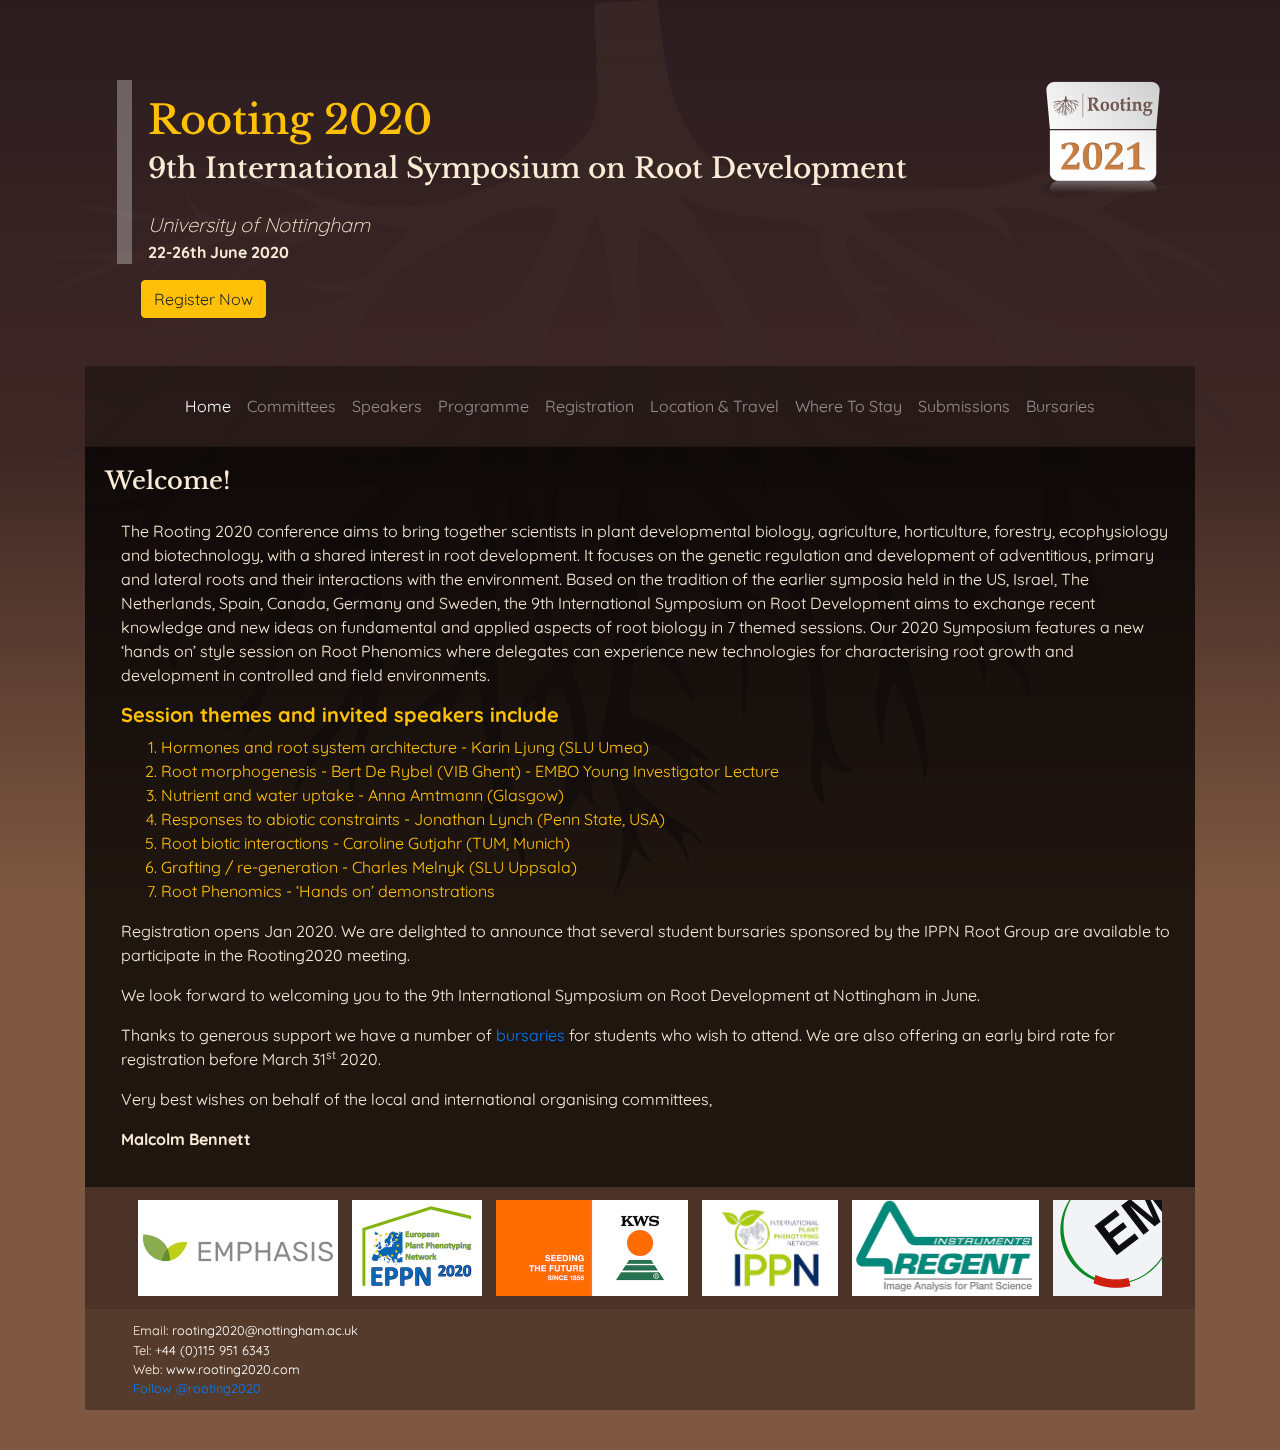
<file: indexnew.html>
<!DOCTYPE html>
<html>
    <head>
        <title>Rooting 2020</title>
        <meta charset="utf-8">
        <meta name="viewport" content="width=device-width, initial-scale=1">
        <link rel="stylesheet" href="https://maxcdn.bootstrapcdn.com/bootstrap/4.3.1/css/bootstrap.min.css">
        <script src="https://ajax.googleapis.com/ajax/libs/jquery/3.3.1/jquery.min.js"></script>
        <script src="https://cdnjs.cloudflare.com/ajax/libs/popper.js/1.14.7/umd/popper.min.js"></script>
        <script src="https://maxcdn.bootstrapcdn.com/bootstrap/4.3.1/js/bootstrap.min.js"></script>
        <script async src="https://platform.twitter.com/widgets.js" charset="utf-8"></script>

        <link rel="apple-touch-icon" sizes="57x57" href="/apple-icon-57x57.png">
        <link rel="apple-touch-icon" sizes="60x60" href="/apple-icon-60x60.png">
        <link rel="apple-touch-icon" sizes="72x72" href="/apple-icon-72x72.png">
        <link rel="apple-touch-icon" sizes="76x76" href="/apple-icon-76x76.png">
        <link rel="apple-touch-icon" sizes="114x114" href="/apple-icon-114x114.png">
        <link rel="apple-touch-icon" sizes="120x120" href="/apple-icon-120x120.png">
        <link rel="apple-touch-icon" sizes="144x144" href="/apple-icon-144x144.png">
        <link rel="apple-touch-icon" sizes="152x152" href="/apple-icon-152x152.png">
        <link rel="apple-touch-icon" sizes="180x180" href="/apple-icon-180x180.png">
        <link rel="icon" type="image/png" sizes="192x192"  href="/android-icon-192x192.png">
        <link rel="icon" type="image/png" sizes="32x32" href="/favicon-32x32.png">
        <link rel="icon" type="image/png" sizes="96x96" href="/favicon-96x96.png">
        <link rel="icon" type="image/png" sizes="16x16" href="/favicon-16x16.png">
        <link rel="manifest" href="/manifest.json">
        <meta name="msapplication-TileColor" content="#ffffff">
        <meta name="msapplication-TileImage" content="/ms-icon-144x144.png">
        <meta name="theme-color" content="#fafafa">
        <meta http-equiv="X-UA-Compatible" content="IE=Edge">
        
        <!--        Fonts -->
        <link href="https://fonts.googleapis.com/css?family=Quicksand|Libre+Baskerville&display=swap" rel="stylesheet">
        <link type="text/css" href="style/style.css" rel="stylesheet">
        
        <style type="text/css">
        </style>
    
    </head>
        
    <body>
        <img class="bgdImg" src="img/root-bgd.svg">
        
        <div class="container mt-3">
            <div class="jumbotron mb-n5" style="background-color: transparent;">
                <img class="float-right logoImg ml-3" src="img/root-logo.png">
                <div class="border-title pl-3 pt-3">
                    <h1 class="text-warning">Rooting 2020</h1>        
                    <h3 class="mb-4">9th International Symposium on Root Development</h3>
                    <p class="lead"><em>University of Nottingham</em></p>
                    <p class="mt-n3"><strong>22-26th June 2020</strong></p>
                </div>                           
                <p class="pb-3 pl-4">
                    <a href="https://store.nottingham.ac.uk/conferences-and-events/conferences/schools-and-departments/biosciences/the-9th-international-symposium-on-root-development" class="btn btn-warning">Register Now</a>
                </p>
            </div>
            
             <div class="card">
                
                <div class="card-header bg-transparent-1">
                    <nav class="navbar navbar-expand-sm navbar-dark rounded">
                        
                        <button type="button" class="navbar-toggler" data-toggle="collapse" data-target="#navbarCollapse">
                            <span class="navbar-toggler-icon"></span>
                        </button>
                        
                        <div class="navbar-collapse collapse justify-content-center" id="navbarCollapse">
                            <ul class="navbar-nav">
                                <li class="nav-item">
                                    <a class="nav-link active" href="index.html">Home</a>
                                </li>
                                <li class="nav-item">
                                    <a class="nav-link" href="committees.html">Committees</a>
                                </li>
                                <li class="nav-item">
                                    <a class="nav-link" href="speakers.html">Speakers</a>
                                </li> 
                                <li class="nav-item">
                                    <a class="nav-link" href="programme.html">Programme</a>
                                </li>
                                <li class="nav-item">
                                    <a class="nav-link" href="registration.html">Registration</a>
                                </li>
                                <li class="nav-item">
                                    <a class="nav-link" href="location.html">Location &amp; Travel</a>
                                </li> 
                                <li class="nav-item">
                                    <a class="nav-link" href="wheretostay.html">Where To Stay</a>
                                </li>
                                <li class="nav-item">
                                    <a class="nav-link" href="submissions.html">Submissions</a>
                                </li>
                                <li class="nav-item">
                                    <a class="nav-link" href="bursaries.html">Bursaries</a>
                                </li>
                            </ul>
                        </div>
                        
                    </nav>
                </div>
            
                <div class="card-body bg-transparent-2">
                
                    <h4 class="mb-4">Welcome!</h4>
                    <div class="ml-3">
                        <p class="">The Rooting 2020 conference aims to bring together scientists in plant developmental biology, agriculture, horticulture, forestry, ecophysiology and biotechnology, with a shared interest in root development. It focuses on the genetic regulation and development of adventitious, primary and lateral roots and their interactions with the environment. Based on the tradition of the earlier symposia held in the US, Israel, The Netherlands, Spain, Canada, Germany and Sweden, the 9th International Symposium on Root Development aims to exchange recent knowledge and new ideas on fundamental and applied aspects of root biology in 7 themed sessions. Our 2020 Symposium features a new ‘hands on’ style session on Root Phenomics where delegates can experience new technologies for characterising root growth and development in controlled and field environments.</p>
                        
                        <h5 class="font-weight-bold text-warning">Session themes and invited speakers include</h5>
                        
                        <ol class="text-warning">
                            <li>Hormones and root system architecture - Karin Ljung (SLU Umea)</li>
                            <li>Root morphogenesis - Bert De Rybel (VIB Ghent) - EMBO Young Investigator Lecture</li>
                            <li>Nutrient and water uptake  - Anna Amtmann (Glasgow)</li>
                            <li>Responses to abiotic constraints - Jonathan Lynch (Penn State, USA)</li>
                            <li>Root biotic interactions - Caroline Gutjahr (TUM, Munich)</li>
                            <li>Grafting / re-generation - Charles Melnyk (SLU Uppsala)</li>
                            <li>Root Phenomics  - ‘Hands on’ demonstrations</li>
                        </ol>
                        
                        <p>Registration opens Jan 2020. We are delighted to announce that several student bursaries sponsored by the IPPN Root Group are available to participate in the Rooting2020 meeting.</p>

                        <p>We look forward to welcoming you to the 9th International Symposium on Root Development at Nottingham in June.</p>

                        <p>Thanks to generous support we have a number of <a href="bursaries.html">bursaries</a> for students who wish to attend. We are also offering an early bird rate for registration before March 31<sup>st</sup> 2020.</p>

                        <p>Very best wishes on behalf of the local and international organising committees,</p>

                        <p><strong>Malcolm Bennett</strong></p>
                    </div>    
                </div>

                <div class="card-footer pl-5 small bg-transparent-1_5 container">
                    <div class="row justify-content-center">
                        <div class="col-sm">
                            <a href="https://emphasis.plant-phenotyping.eu/"><img height="96px" src="img/EMPHASIS_Logo_192.png" /></a>
                            <a href="https://eppn2020.plant-phenotyping.eu/"><img height="96px" src="img/EPPN2020_logo.png" /></a>
                            <a href="https://www.kws.com/gb/en/"><img height="96px" src="img/KWS_Logo_Slogan_UK_RGB.jpg" /></a>
                            <a href="https://www.plant-phenotyping.org/"><img height="96px" src="img/FA_IPPN_Logo_RGB_DinA4_SZ01.jpg" /></a>
                            <a href="https://www.regentinstruments.com/"><img height="96px" src="img/LogoREGENT2020IntWh.png" /></a>
                            <a href="https://www.embo.org/funding-awards/young-investigators/"><img height="96px" src="img/embo_logo.png" /></a>
                        </div>
                    </div>
                 </div>            
				<div class="card-footer pl-5 small bg-transparent-1 container">
					<div class="row">
						<div class="col-sm">
                            Email: <a href="mailto:rooting2020@nottingham.ac.uk?subject=Rooting%202020%20enquiries" class="text-white">rooting2020@nottingham.ac.uk</a><br>
                            Tel: <a href="tel:+441159516343" class="text-white">+44 (0)115 951 6343</a><br>
                            Web: <a href="https://www.rooting2020.com" class="text-white">www.rooting2020.com</a><br>
                            <a href="https://twitter.com/rooting2020" class="twitter-follow-button" data-size="large" data-dnt="true" data-show-count="false">Follow @rooting2020</a>
						</div>
					</div>
                 </div>
            </div>
            
            <p>&nbsp;</p>
            
        </div>
        
        
        
        <script>
        </script>
    </body>
</html>
</file>
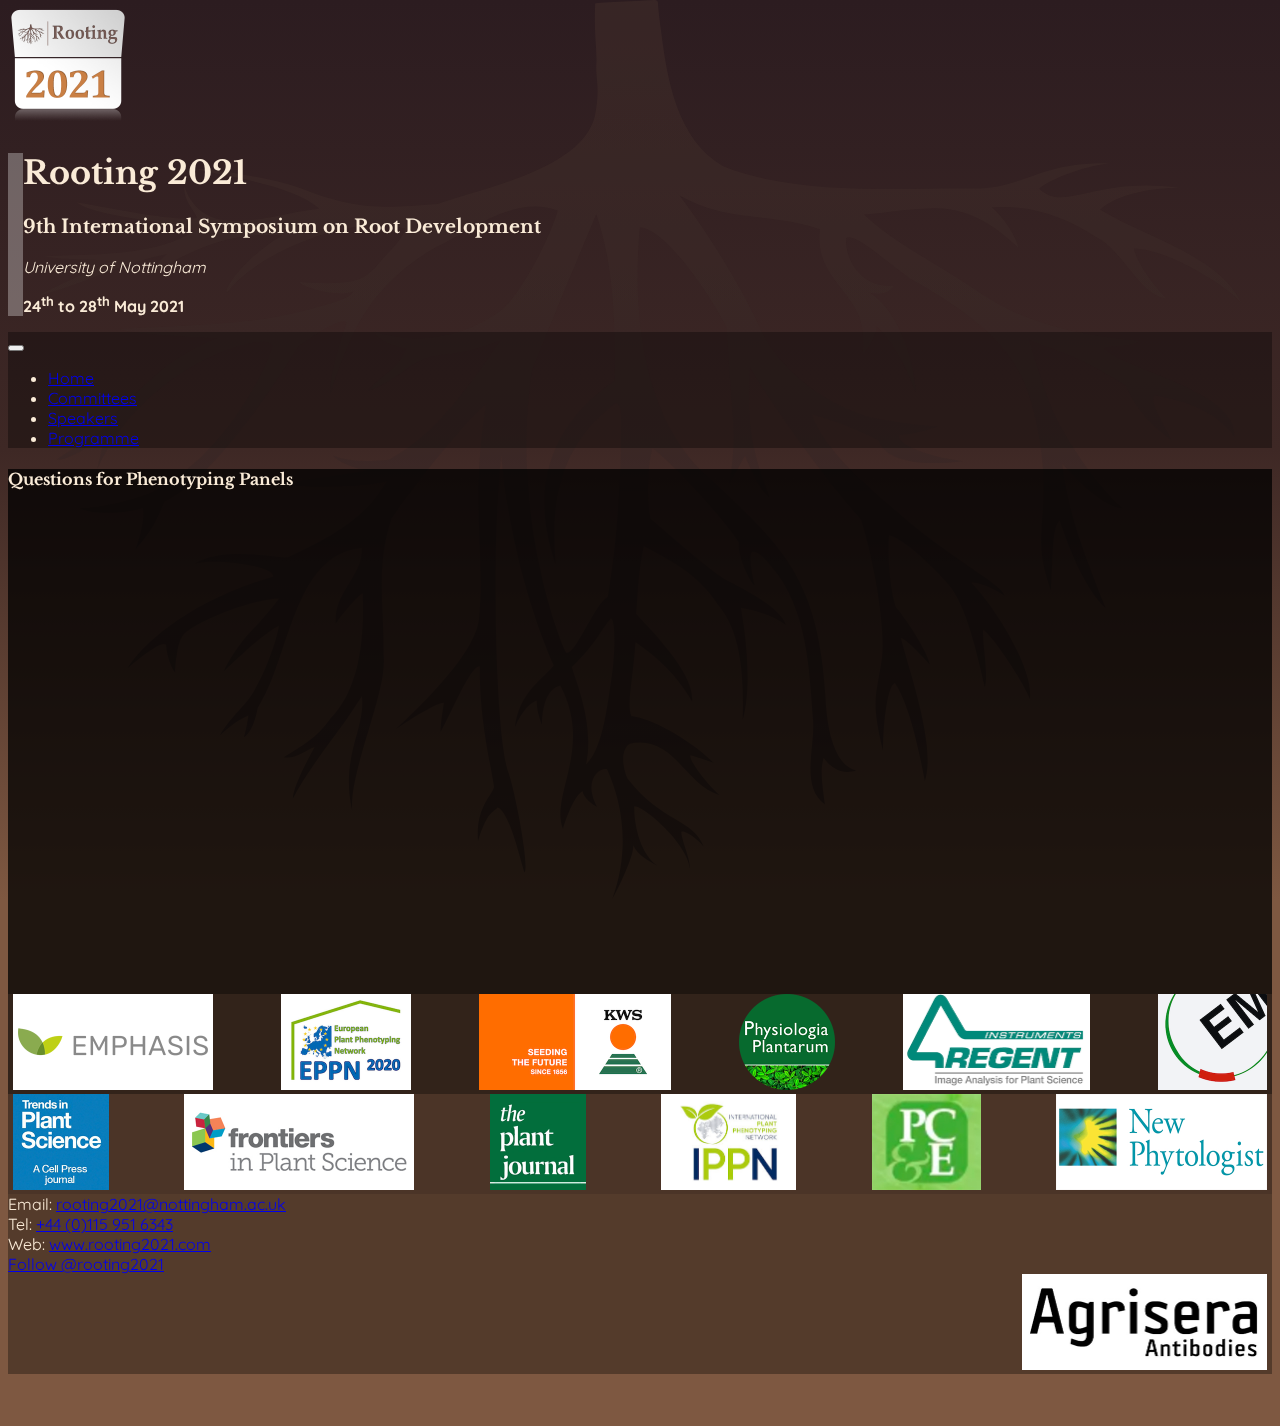
<file: phenotyping_questions.html>
<!DOCTYPE html>
<html>
    <head>
        <title>Rooting 2021</title>
        <meta charset="utf-8">
        <meta name="viewport" content="width=device-width, initial-scale=1">
        <link rel="stylesheet" href="//cdn.jsdelivr.net/npm/bootstrap@4.6.0/dist/css/bootstrap.min.css" integrity="sha384-B0vP5xmATw1+K9KRQjQERJvTumQW0nPEzvF6L/Z6nronJ3oUOFUFpCjEUQouq2+l" crossorigin="anonymous">

        <link rel="apple-touch-icon" sizes="57x57" href="/apple-icon-57x57.png">
        <link rel="apple-touch-icon" sizes="60x60" href="/apple-icon-60x60.png">
        <link rel="apple-touch-icon" sizes="72x72" href="/apple-icon-72x72.png">
        <link rel="apple-touch-icon" sizes="76x76" href="/apple-icon-76x76.png">
        <link rel="apple-touch-icon" sizes="114x114" href="/apple-icon-114x114.png">
        <link rel="apple-touch-icon" sizes="120x120" href="/apple-icon-120x120.png">
        <link rel="apple-touch-icon" sizes="144x144" href="/apple-icon-144x144.png">
        <link rel="apple-touch-icon" sizes="152x152" href="/apple-icon-152x152.png">
        <link rel="apple-touch-icon" sizes="180x180" href="/apple-icon-180x180.png">
        <link rel="icon" type="image/png" sizes="192x192"  href="/android-icon-192x192.png">
        <link rel="icon" type="image/png" sizes="32x32" href="/favicon-32x32.png">
        <link rel="icon" type="image/png" sizes="96x96" href="/favicon-96x96.png">
        <link rel="icon" type="image/png" sizes="16x16" href="/favicon-16x16.png">
        <link rel="manifest" href="/manifest.json">
        <meta name="msapplication-TileColor" content="#ffffff">
        <meta name="msapplication-TileImage" content="/ms-icon-144x144.png">
        <meta name="theme-color" content="#fafafa">
        <meta http-equiv="X-UA-Compatible" content="IE=Edge">
        
        <!--        Fonts -->
        <link rel="preconnect" href="https://fonts.gstatic.com">
        <link href="https://fonts.googleapis.com/css2?family=Libre+Baskerville:wght@400;700&family=Quicksand:wght@300;400;500;600;700&display=swap" rel="stylesheet"> 
        <link type="text/css" href="style/style.css" rel="stylesheet">
        
        <style type="text/css">
        </style>
    
    </head>
        
    <body>
        <img class="bgdImg" src="img/root-bgd.svg">
        
        <div class="container mt-3">
            <div class="jumbotron mb-n5" style="background-color: transparent;">
                <img class="float-right logoImg ml-3" src="img/root-logo.png">
                <div class="border-title pl-3 pt-3">
                    <h1 class="text-warning">Rooting 2021</h1>
                    <h3 class="mb-4">9th International Symposium on Root Development</h3>
                    <p class="lead"><em>University of Nottingham</em></p>
                    <p class="mt-n3"><strong>24<sup>th</sup> to 28<sup>th</sup> May 2021</strong></p>
                </div>
            </div>
            
             <div class="card">
                
                <div class="card-header bg-transparent-1">
                    <nav class="navbar navbar-expand-sm navbar-dark rounded">
                        
                        <button type="button" class="navbar-toggler" data-toggle="collapse" data-target="#navbarCollapse">
                            <span class="navbar-toggler-icon"></span>
                        </button>
                        
                        <div class="navbar-collapse collapse justify-content-center" id="navbarCollapse">
                            <ul class="navbar-nav">
                                <li class="nav-item">
                                    <a class="nav-link active" href="index.html">Home</a>
                                </li>
                                <li class="nav-item">
                                    <a class="nav-link" href="committees.html">Committees</a>
                                </li>
                                <li class="nav-item">
                                    <a class="nav-link" href="speakers.html">Speakers</a>
                                </li> 
                                <li class="nav-item">
                                    <a class="nav-link" href="programme.html">Programme</a>
                                </li>
                            </ul>
                        </div>
                        
                    </nav>
                </div>
            
                <div class="card-body bg-transparent-2">
                    <h4 class="mb-4">Questions for Phenotyping Panels</h4>
                    <iframe width="640px" height= "480px" src= "https://forms.office.com/Pages/ResponsePage.aspx?id=7qe9Z4D970GskTWEGCkKHoUDFZvwa1lDormIeRMfHOBUM001RVFOUkg5V05EQk42UjUxQ1FZOFpUVi4u&embed=true" frameborder= "0" marginwidth= "0" marginheight= "0" style= "border: none; max-width:100%; max-height:100vh" allowfullscreen webkitallowfullscreen mozallowfullscreen msallowfullscreen> </iframe>
                </div>
            
                <div class="card-footer pl-5 small bg-transparent-1_75 container">
                    <div class="row justify-content-center">
                        <div class="col-sm logos">
                            <a href="https://emphasis.plant-phenotyping.eu/"><img height="96px" src="img/EMPHASIS_Logo_192.png" /></a>
                            <a href="https://eppn2020.plant-phenotyping.eu/"><img height="96px" src="img/EPPN2020_logo.png" /></a>
                            <a href="https://www.kws.com/gb/en/"><img height="96px" src="img/KWS_Logo_Slogan_UK_RGB.jpg" /></a>
                            <a href="https://onlinelibrary.wiley.com/journal/13993054"><img height="96px" src="img/PPL_192.png" /></a>
                            <a href="https://www.regentinstruments.com/"><img height="96px" src="img/LogoREGENT2020IntWh.png" /></a>
                            <a href="https://www.embo.org/funding-awards/young-investigators/"><img height="96px" src="img/embo_logo.png" /></a>
                        </div>
                    </div>
                </div>
                <div class="card-footer pl-5 small bg-transparent-1_5 container">
                    <div class="row justify-content-center">
                        <div class="col-sm logos">
                            <a href="https://www.cell.com/trends/plant-science/home"><img height="96px" src="img/TIPS_192.jpg" /></a>
                            <a href="https://www.frontiersin.org/journals/plant-science"><img height="96px" src="img/frontiers.png" /></a>
                            <a href="https://onlinelibrary.wiley.com/journal/1365313x"><img height="96px" src="img/TPJ_192.png" /></a>
                            <a href="https://www.plant-phenotyping.org/"><img height="96px" src="img/FA_IPPN_Logo_RGB_DinA4_SZ01.jpg" /></a>
                            <a href="https://onlinelibrary.wiley.com/journal/13653040"><img height="96px" src="img/pce.jpg" /></a>
                            <a href="https://nph.onlinelibrary.wiley.com/journal/14698137"><img height="96px" src="img/New-Phytologist_192.png" /></a>
                        </div>
                    </div>
                </div>
                <div class="card-footer pl-5 small bg-transparent-1 container">
                    <div class="row">
                        <div class="col-sm">
                            Email: <a href="mailto:rooting2021@nottingham.ac.uk?subject=Rooting%202021%20enquiries" class="text-white">rooting2021@nottingham.ac.uk</a><br>
                            Tel: <a href="tel:+441159516343" class="text-white">+44 (0)115 951 6343</a><br>
                            Web: <a href="https://www.rooting2021.com" class="text-white">www.rooting2021.com</a><br>
                            <a href="https://twitter.com/rooting2021" class="twitter-follow-button" data-size="large" data-dnt="true" data-show-count="false">Follow @rooting2021</a>
                        </div>
                        <div class="col-sm logos logos-bottom">
                            <a href="https://www.agrisera.com/en/artiklar/plantalgal-cell-biology/index.html"><img height="96px" src="img/Agrisera_192.jpg" /></a>
                        </div>
                    </div>
                 </div>
            </div>
                        
            <p>&nbsp;</p>
            
        </div>

        <script src="//code.jquery.com/jquery-3.5.1.slim.min.js" integrity="sha384-DfXdz2htPH0lsSSs5nCTpuj/zy4C+OGpamoFVy38MVBnE+IbbVYUew+OrCXaRkfj" crossorigin="anonymous"></script>
        <script src="//cdn.jsdelivr.net/npm/bootstrap@4.6.0/dist/js/bootstrap.bundle.min.js" integrity="sha384-Piv4xVNRyMGpqkS2by6br4gNJ7DXjqk09RmUpJ8jgGtD7zP9yug3goQfGII0yAns" crossorigin="anonymous"></script>        
        <script async src="//platform.twitter.com/widgets.js" charset="utf-8"></script>

        <script>
        </script>
    </body>
</html>
</file>
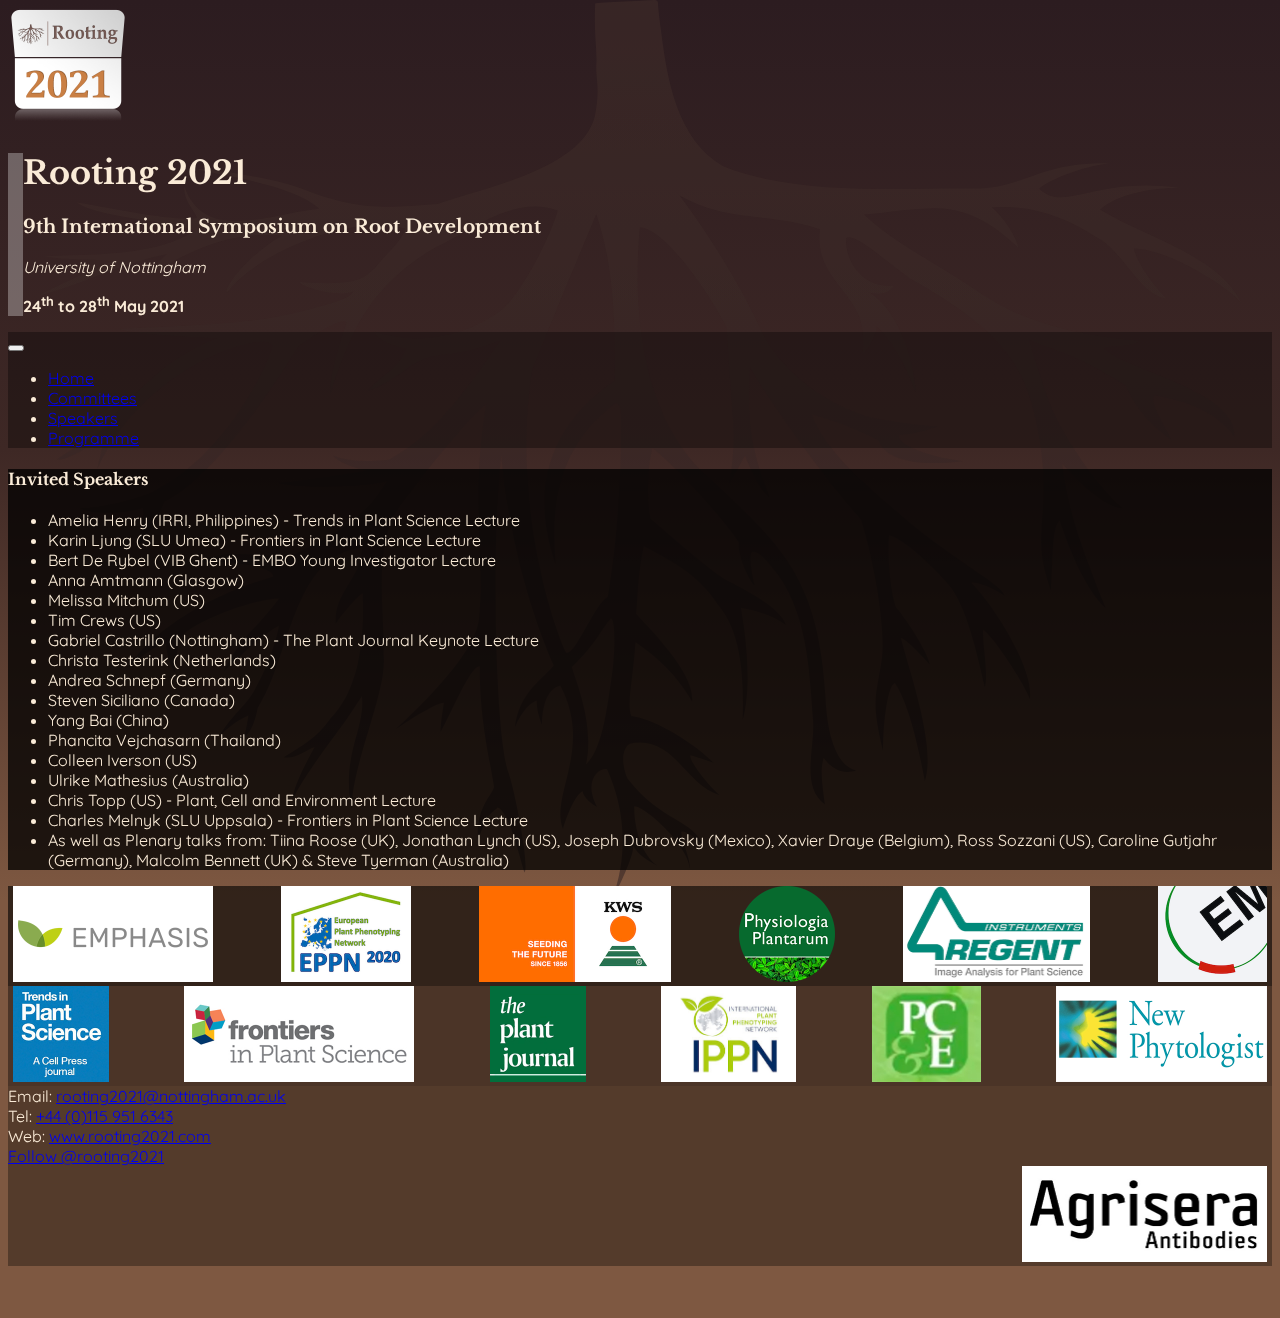
<file: speakers.html>
<!DOCTYPE html>
<html>
    <head>
        <title>Rooting 2021</title>
        <meta charset="utf-8">
        <meta name="viewport" content="width=device-width, initial-scale=1">
        <link rel="stylesheet" href="//cdn.jsdelivr.net/npm/bootstrap@4.6.0/dist/css/bootstrap.min.css" integrity="sha384-B0vP5xmATw1+K9KRQjQERJvTumQW0nPEzvF6L/Z6nronJ3oUOFUFpCjEUQouq2+l" crossorigin="anonymous">

        <link rel="apple-touch-icon" sizes="57x57" href="/apple-icon-57x57.png">
        <link rel="apple-touch-icon" sizes="60x60" href="/apple-icon-60x60.png">
        <link rel="apple-touch-icon" sizes="72x72" href="/apple-icon-72x72.png">
        <link rel="apple-touch-icon" sizes="76x76" href="/apple-icon-76x76.png">
        <link rel="apple-touch-icon" sizes="114x114" href="/apple-icon-114x114.png">
        <link rel="apple-touch-icon" sizes="120x120" href="/apple-icon-120x120.png">
        <link rel="apple-touch-icon" sizes="144x144" href="/apple-icon-144x144.png">
        <link rel="apple-touch-icon" sizes="152x152" href="/apple-icon-152x152.png">
        <link rel="apple-touch-icon" sizes="180x180" href="/apple-icon-180x180.png">
        <link rel="icon" type="image/png" sizes="192x192"  href="/android-icon-192x192.png">
        <link rel="icon" type="image/png" sizes="32x32" href="/favicon-32x32.png">
        <link rel="icon" type="image/png" sizes="96x96" href="/favicon-96x96.png">
        <link rel="icon" type="image/png" sizes="16x16" href="/favicon-16x16.png">
        <link rel="manifest" href="/manifest.json">
        <meta name="msapplication-TileColor" content="#ffffff">
        <meta name="msapplication-TileImage" content="/ms-icon-144x144.png">
        <meta name="theme-color" content="#fafafa">
        <meta http-equiv="X-UA-Compatible" content="IE=Edge">
        
        <!--        Fonts -->
        <link rel="preconnect" href="https://fonts.gstatic.com">
        <link href="https://fonts.googleapis.com/css2?family=Libre+Baskerville:wght@400;700&family=Quicksand:wght@300;400;500;600;700&display=swap" rel="stylesheet"> 
        <link type="text/css" href="style/style.css" rel="stylesheet">
        
        <style type="text/css">
        </style>
    
    </head>
        
    <body>
        <img class="bgdImg" src="img/root-bgd.svg">
        
        <div class="container mt-3">
            <div class="jumbotron mb-n5" style="background-color: transparent;">
                <img class="float-right logoImg ml-3" src="img/root-logo.png">
                <div class="border-title pl-3 pt-3">
                    <h1 class="text-warning">Rooting 2021</h1>
                    <h3 class="mb-4">9th International Symposium on Root Development</h3>
                    <p class="lead"><em>University of Nottingham</em></p>
                    <p class="mt-n3"><strong>24<sup>th</sup> to 28<sup>th</sup> May 2021</strong></p>
                </div>
            </div>
            
            
            <div class="card">
                
                <div class="card-header bg-transparent-1">
                    <nav class="navbar navbar-expand-sm navbar-dark rounded">
                        
                        <button type="button" class="navbar-toggler" data-toggle="collapse" data-target="#navbarCollapse">
                            <span class="navbar-toggler-icon"></span>
                        </button>
                        
                        <div class="navbar-collapse collapse justify-content-center" id="navbarCollapse">
                            <ul class="navbar-nav">
                                <li class="nav-item">
                                    <a class="nav-link" href="index.html">Home</a>
                                </li>
                                <li class="nav-item">
                                    <a class="nav-link" href="committees.html">Committees</a>
                                </li>
                                <li class="nav-item">
                                    <a class="nav-link active" href="speakers.html">Speakers</a>
                                </li> 
                                <li class="nav-item">
                                    <a class="nav-link" href="programme.html">Programme</a>
                                </li>
                            </ul>
                        </div>
                        
                    </nav>
                </div>
            
                <div class="card-body bg-transparent-2">
                
                    <h4 class="mb-4">Invited Speakers</h4>
                    <div class="ml-3">
                        <ul class="text-warning">
                            <li>Amelia Henry (IRRI, Philippines) - Trends in Plant Science Lecture</li>
                            <li>Karin Ljung (SLU Umea) - Frontiers in Plant Science Lecture</li>
                            <li>Bert De Rybel (VIB Ghent) - EMBO Young Investigator Lecture</li>
                            <li>Anna Amtmann (Glasgow)</li>
                            <li>Melissa Mitchum (US)</li>
                            <li>Tim Crews (US)</li>
                            <li>Gabriel Castrillo (Nottingham) - The Plant Journal Keynote Lecture</li>
                            <li>Christa Testerink (Netherlands)</li>
                            <li>Andrea Schnepf (Germany)</li>
                            <li>Steven Siciliano (Canada)</li>
                            <li>Yang Bai (China)</li>
                            <li>Phancita Vejchasarn (Thailand)</li>
                            <li>Colleen Iverson (US)</li>
                            <li>Ulrike Mathesius (Australia)</li>
                            <li>Chris Topp (US) - Plant, Cell and Environment Lecture</li>
                            <li>Charles Melnyk (SLU Uppsala) - Frontiers in Plant Science Lecture</li>
                            <li>As well as Plenary talks from: Tiina Roose (UK), Jonathan Lynch (US), Joseph Dubrovsky (Mexico), Xavier Draye (Belgium), Ross Sozzani (US), Caroline Gutjahr (Germany), Malcolm Bennett (UK) & Steve Tyerman (Australia)</li>
                        </ul>                    
                    </div>
                        
                    
                </div>
            
                <div class="card-footer pl-5 small bg-transparent-1_75 container">
                    <div class="row justify-content-center">
                        <div class="col-sm logos">
                            <a href="https://emphasis.plant-phenotyping.eu/"><img height="96px" src="img/EMPHASIS_Logo_192.png" /></a>
                            <a href="https://eppn2020.plant-phenotyping.eu/"><img height="96px" src="img/EPPN2020_logo.png" /></a>
                            <a href="https://www.kws.com/gb/en/"><img height="96px" src="img/KWS_Logo_Slogan_UK_RGB.jpg" /></a>
                            <a href="https://onlinelibrary.wiley.com/journal/13993054"><img height="96px" src="img/PPL_192.png" /></a>
                            <a href="https://www.regentinstruments.com/"><img height="96px" src="img/LogoREGENT2020IntWh.png" /></a>
                            <a href="https://www.embo.org/funding-awards/young-investigators/"><img height="96px" src="img/embo_logo.png" /></a>
                        </div>
                    </div>
                </div>
                <div class="card-footer pl-5 small bg-transparent-1_5 container">
                    <div class="row justify-content-center">
                        <div class="col-sm logos">
                            <a href="https://www.cell.com/trends/plant-science/home"><img height="96px" src="img/TIPS_192.jpg" /></a>
                            <a href="https://www.frontiersin.org/journals/plant-science"><img height="96px" src="img/frontiers.png" /></a>
                            <a href="https://onlinelibrary.wiley.com/journal/1365313x"><img height="96px" src="img/TPJ_192.png" /></a>
                            <a href="https://www.plant-phenotyping.org/"><img height="96px" src="img/FA_IPPN_Logo_RGB_DinA4_SZ01.jpg" /></a>
                            <a href="https://onlinelibrary.wiley.com/journal/13653040"><img height="96px" src="img/pce.jpg" /></a>
                            <a href="https://nph.onlinelibrary.wiley.com/journal/14698137"><img height="96px" src="img/New-Phytologist_192.png" /></a>
                        </div>
                    </div>
                </div>
                <div class="card-footer pl-5 small bg-transparent-1 container">
                    <div class="row">
                        <div class="col-sm">
                            Email: <a href="mailto:rooting2021@nottingham.ac.uk?subject=Rooting%202021%20enquiries" class="text-white">rooting2021@nottingham.ac.uk</a><br>
                            Tel: <a href="tel:+441159516343" class="text-white">+44 (0)115 951 6343</a><br>
                            Web: <a href="https://www.rooting2021.com" class="text-white">www.rooting2021.com</a><br>
                            <a href="https://twitter.com/rooting2021" class="twitter-follow-button" data-size="large" data-dnt="true" data-show-count="false">Follow @rooting2021</a>
                        </div>
                        <div class="col-sm logos logos-bottom">
                            <a href="https://www.agrisera.com/en/artiklar/plantalgal-cell-biology/index.html"><img height="96px" src="img/Agrisera_192.jpg" /></a>
                        </div>
                    </div>
                 </div>
            </div>
                        
            <p>&nbsp;</p>
            
        </div>
        
        <script src="//code.jquery.com/jquery-3.5.1.slim.min.js" integrity="sha384-DfXdz2htPH0lsSSs5nCTpuj/zy4C+OGpamoFVy38MVBnE+IbbVYUew+OrCXaRkfj" crossorigin="anonymous"></script>
        <script src="//cdn.jsdelivr.net/npm/bootstrap@4.6.0/dist/js/bootstrap.bundle.min.js" integrity="sha384-Piv4xVNRyMGpqkS2by6br4gNJ7DXjqk09RmUpJ8jgGtD7zP9yug3goQfGII0yAns" crossorigin="anonymous"></script>        
        <script async src="//platform.twitter.com/widgets.js" charset="utf-8"></script>

        <script>
        </script>
    </body>
</html>
</file>
<file: style/style.css>
body {
    background-color: #7E5841; background-image: linear-gradient(#2c1c20, #3E2825, #7E5841);
    background-repeat: no-repeat; background-attachment: fixed;
    color: antiquewhite; 
    font-family: 'Quicksand', sans-serif;
}

hr {
    margin-top: 1rem;
    margin-bottom: 1rem;
    border: 0;
    border-top: 1px solid rgba(0, 0, 0, 0.1);
}

h1, h2, h3, h4 {font-family: 'Libre Baskerville', serif;}

.border-title {                
    border-left: 15px rgba(255,255,255,0.3) solid !important;
}

.bg-transparent-1 {
    background-color: rgba(0,0,0,0.33) !important;
}

.bg-transparent-1_5 {
    background-color: rgba(0,0,0,0.4) !important;
}
.bg-transparent-1_75 {
    background-color: rgba(0,0,0,0.6) !important;
}

.bg-transparent-2 {
    background-color: rgba(0,0,0,0.75) !important;
}

.card {
    border: none; background-color: transparent;
}

.bgdImg {
    width: 100%; height: auto; z-index: -1; max-height: 100vh;
    position: fixed; top: 0px; left:0px; opacity: 0.5;
}
.logoImg {
    max-width: 120px; max-height: 120px;
    width:20%; height: 20%;
}

.twitter-follow-button {
    margin-top: 7px;
}

.card-footer a img {
    margin:0 5px;
}

tbody tr td:first-child {
    text-align: center;
    vertical-align: middle;
    width: 15%;
}
tbody tr td:nth-child(2) {
    width: 40%;
}
tbody tr td:nth-child(3) {
    border-left: 1px rgba(128,128,128,0.25) solid;
    width: 40%;
    padding-left: 10px;
}
tbody tr td.subhead {
    font-weight: 700;
    border-left: none;
}
tr td {
    font-weight: 300;
}
tr td time {
    font-weight: 400;
}
td .keynoteName {
    font-weight: 700;
}
td.concurrentSession {
    text-align: center;
}
td.sessionHead {
    font-weight: 700;
}
.keynoteSponsor {
    font-weight: 400;
    color: #ffc107;
}
.frontSpeakerList li {
    line-height: 2rem;
}
.logos {
    display: flex;
    flex-direction: row;
    justify-content: space-between;
}
.logos.logos-bottom {
    justify-content: flex-end;
}
</file>
